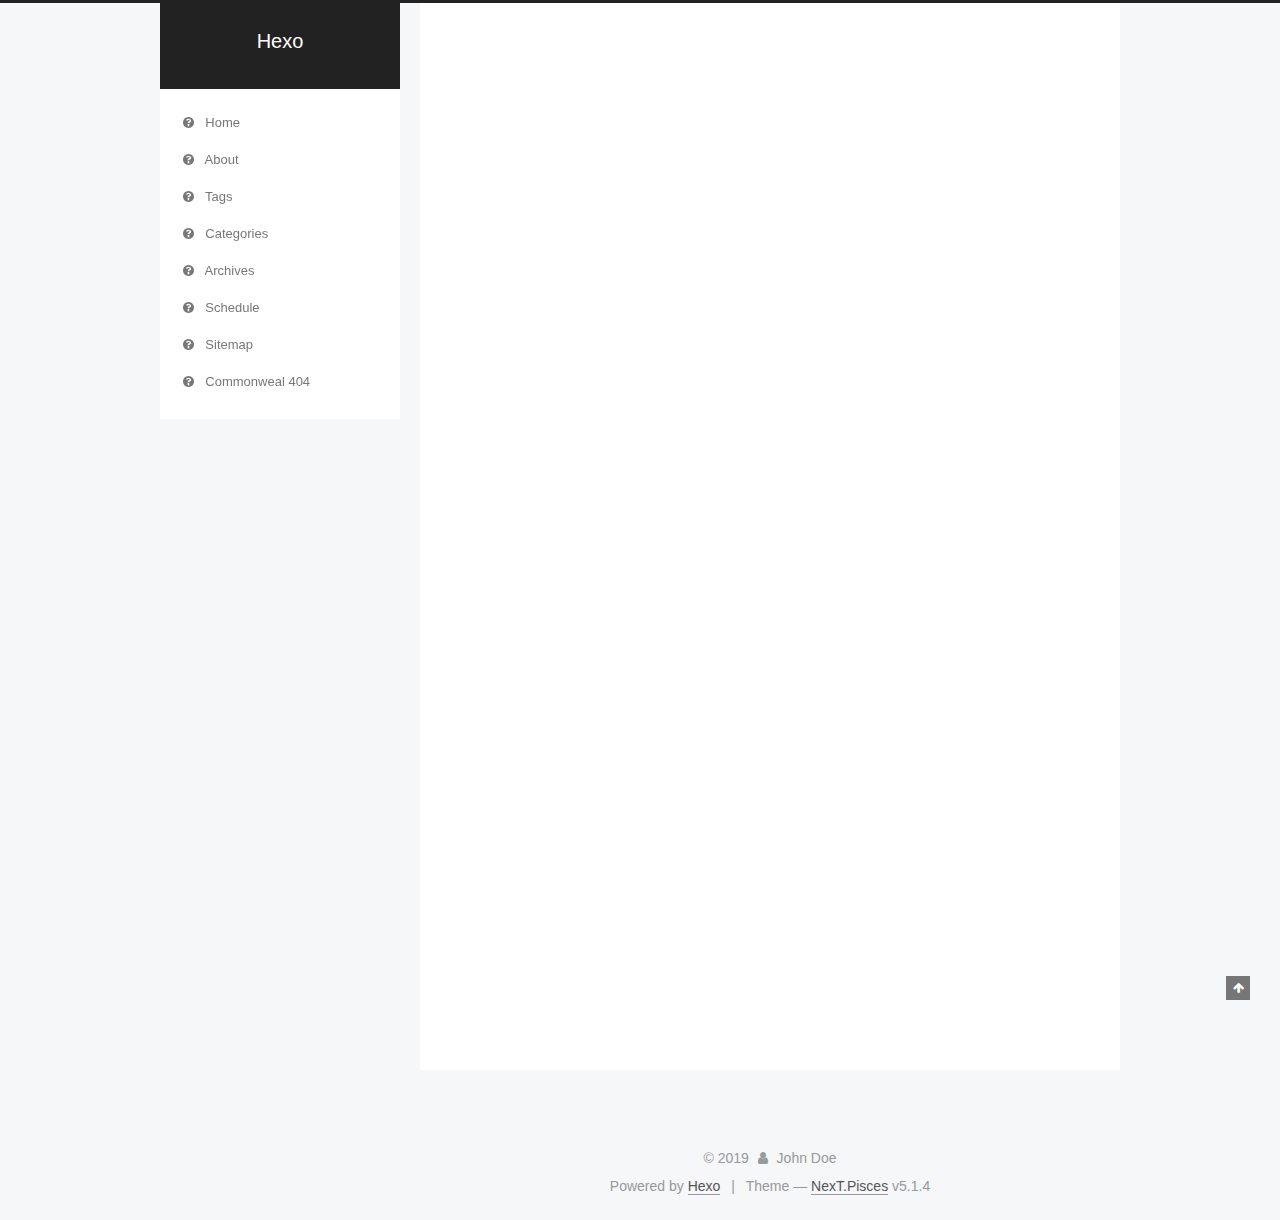
<file: index.html>
<!DOCTYPE html>



  


<html class="theme-next pisces use-motion" lang="en">
<head>
  <meta charset="UTF-8"/>
<meta http-equiv="X-UA-Compatible" content="IE=edge" />
<meta name="viewport" content="width=device-width, initial-scale=1, maximum-scale=1"/>
<meta name="theme-color" content="#222">









<meta http-equiv="Cache-Control" content="no-transform" />
<meta http-equiv="Cache-Control" content="no-siteapp" />
















  
  
  <link href="/lib/fancybox/source/jquery.fancybox.css?v=2.1.5" rel="stylesheet" type="text/css" />







<link href="/lib/font-awesome/css/font-awesome.min.css?v=4.6.2" rel="stylesheet" type="text/css" />

<link href="/css/main.css?v=5.1.4" rel="stylesheet" type="text/css" />


  <link rel="apple-touch-icon" sizes="180x180" href="/images/apple-touch-icon-next.png?v=5.1.4">


  <link rel="icon" type="image/png" sizes="32x32" href="/images/favicon-32x32-next.png?v=5.1.4">


  <link rel="icon" type="image/png" sizes="16x16" href="/images/favicon-16x16-next.png?v=5.1.4">


  <link rel="mask-icon" href="/images/logo.svg?v=5.1.4" color="#222">





  <meta name="keywords" content="Hexo, NexT" />










<meta property="og:type" content="website">
<meta property="og:title" content="Hexo">
<meta property="og:url" content="http:&#x2F;&#x2F;yoursite.com&#x2F;index.html">
<meta property="og:site_name" content="Hexo">
<meta property="article:author" content="John Doe">
<meta name="twitter:card" content="summary">



<script type="text/javascript" id="hexo.configurations">
  var NexT = window.NexT || {};
  var CONFIG = {
    root: '/',
    scheme: 'Pisces',
    version: '5.1.4',
    sidebar: {"position":"left","display":"post","offset":12,"b2t":false,"scrollpercent":false,"onmobile":false},
    fancybox: true,
    tabs: true,
    motion: {"enable":true,"async":false,"transition":{"post_block":"fadeIn","post_header":"slideDownIn","post_body":"slideDownIn","coll_header":"slideLeftIn","sidebar":"slideUpIn"}},
    duoshuo: {
      userId: '0',
      author: 'Author'
    },
    algolia: {
      applicationID: '',
      apiKey: '',
      indexName: '',
      hits: {"per_page":10},
      labels: {"input_placeholder":"Search for Posts","hits_empty":"We didn't find any results for the search: ${query}","hits_stats":"${hits} results found in ${time} ms"}
    }
  };
</script>



  <link rel="canonical" href="http://yoursite.com/"/>





  <title>Hexo</title>
  








<meta name="generator" content="Hexo 4.1.0"></head>

<body itemscope itemtype="http://schema.org/WebPage" lang="en">

  
  
    
  

  <div class="container sidebar-position-left 
  page-home">
    <div class="headband"></div>

    <header id="header" class="header" itemscope itemtype="http://schema.org/WPHeader">
      <div class="header-inner"><div class="site-brand-wrapper">
  <div class="site-meta ">
    

    <div class="custom-logo-site-title">
      <a href="/"  class="brand" rel="start">
        <span class="logo-line-before"><i></i></span>
        <span class="site-title">Hexo</span>
        <span class="logo-line-after"><i></i></span>
      </a>
    </div>
      
        <p class="site-subtitle"></p>
      
  </div>

  <div class="site-nav-toggle">
    <button>
      <span class="btn-bar"></span>
      <span class="btn-bar"></span>
      <span class="btn-bar"></span>
    </button>
  </div>
</div>

<nav class="site-nav">
  

  
    <ul id="menu" class="menu">
      
        
        <li class="menu-item menu-item-home">
          <a href="/" rel="section">
            
              <i class="menu-item-icon fa fa-fw fa-question-circle"></i> <br />
            
            Home
          </a>
        </li>
      
        
        <li class="menu-item menu-item-about">
          <a href="/about" rel="section">
            
              <i class="menu-item-icon fa fa-fw fa-question-circle"></i> <br />
            
            About
          </a>
        </li>
      
        
        <li class="menu-item menu-item-tags">
          <a href="/tags" rel="section">
            
              <i class="menu-item-icon fa fa-fw fa-question-circle"></i> <br />
            
            Tags
          </a>
        </li>
      
        
        <li class="menu-item menu-item-categories">
          <a href="/categories" rel="section">
            
              <i class="menu-item-icon fa fa-fw fa-question-circle"></i> <br />
            
            Categories
          </a>
        </li>
      
        
        <li class="menu-item menu-item-archives">
          <a href="/archives" rel="section">
            
              <i class="menu-item-icon fa fa-fw fa-question-circle"></i> <br />
            
            Archives
          </a>
        </li>
      
        
        <li class="menu-item menu-item-schedule">
          <a href="/schedule" rel="section">
            
              <i class="menu-item-icon fa fa-fw fa-question-circle"></i> <br />
            
            Schedule
          </a>
        </li>
      
        
        <li class="menu-item menu-item-sitemap">
          <a href="/sitemap.xml" rel="section">
            
              <i class="menu-item-icon fa fa-fw fa-question-circle"></i> <br />
            
            Sitemap
          </a>
        </li>
      
        
        <li class="menu-item menu-item-commonweal">
          <a href="/404.html" rel="section">
            
              <i class="menu-item-icon fa fa-fw fa-question-circle"></i> <br />
            
            Commonweal 404
          </a>
        </li>
      

      
    </ul>
  

  
</nav>



 </div>
    </header>

    <main id="main" class="main">
      <div class="main-inner">
        <div class="content-wrap">
          <div id="content" class="content">
            
  <section id="posts" class="posts-expand">
    
      

  

  
  
  

  <article class="post post-type-normal" itemscope itemtype="http://schema.org/Article">
  
  
  
  <div class="post-block">
    <link itemprop="mainEntityOfPage" href="http://yoursite.com/2019/12/12/hello-world/">

    <span hidden itemprop="author" itemscope itemtype="http://schema.org/Person">
      <meta itemprop="name" content="John Doe">
      <meta itemprop="description" content="">
      <meta itemprop="image" content="/images/avatar.gif">
    </span>

    <span hidden itemprop="publisher" itemscope itemtype="http://schema.org/Organization">
      <meta itemprop="name" content="Hexo">
    </span>

    
      <header class="post-header">

        
        
          <h1 class="post-title" itemprop="name headline">
                
                <a class="post-title-link" href="/2019/12/12/hello-world/" itemprop="url">Hello World</a></h1>
        

        <div class="post-meta">
          <span class="post-time">
            
              <span class="post-meta-item-icon">
                <i class="fa fa-calendar-o"></i>
              </span>
              
                <span class="post-meta-item-text">Posted on</span>
              
              <time title="Post created" itemprop="dateCreated datePublished" datetime="2019-12-12T14:47:04+08:00">
                2019-12-12
              </time>
            

            

            
          </span>

          

          
            
          

          
          

          

          

          

        </div>
      </header>
    

    
    
    
    <div class="post-body" itemprop="articleBody">

      
      

      
        
          
            <p>Welcome to <a href="https://hexo.io/" target="_blank" rel="noopener">Hexo</a>! This is your very first post. Check <a href="https://hexo.io/docs/" target="_blank" rel="noopener">documentation</a> for more info. If you get any problems when using Hexo, you can find the answer in <a href="https://hexo.io/docs/troubleshooting.html" target="_blank" rel="noopener">troubleshooting</a> or you can ask me on <a href="https://github.com/hexojs/hexo/issues" target="_blank" rel="noopener">GitHub</a>.</p>
<h2 id="Quick-Start"><a href="#Quick-Start" class="headerlink" title="Quick Start"></a>Quick Start</h2><h3 id="Create-a-new-post"><a href="#Create-a-new-post" class="headerlink" title="Create a new post"></a>Create a new post</h3><figure class="highlight bash"><table><tr><td class="gutter"><pre><span class="line">1</span><br></pre></td><td class="code"><pre><span class="line">$ hexo new <span class="string">"My New Post"</span></span><br></pre></td></tr></table></figure>

<p>More info: <a href="https://hexo.io/docs/writing.html" target="_blank" rel="noopener">Writing</a></p>
<h3 id="Run-server"><a href="#Run-server" class="headerlink" title="Run server"></a>Run server</h3><figure class="highlight bash"><table><tr><td class="gutter"><pre><span class="line">1</span><br></pre></td><td class="code"><pre><span class="line">$ hexo server</span><br></pre></td></tr></table></figure>

<p>More info: <a href="https://hexo.io/docs/server.html" target="_blank" rel="noopener">Server</a></p>
<h3 id="Generate-static-files"><a href="#Generate-static-files" class="headerlink" title="Generate static files"></a>Generate static files</h3><figure class="highlight bash"><table><tr><td class="gutter"><pre><span class="line">1</span><br></pre></td><td class="code"><pre><span class="line">$ hexo generate</span><br></pre></td></tr></table></figure>

<p>More info: <a href="https://hexo.io/docs/generating.html" target="_blank" rel="noopener">Generating</a></p>
<h3 id="Deploy-to-remote-sites"><a href="#Deploy-to-remote-sites" class="headerlink" title="Deploy to remote sites"></a>Deploy to remote sites</h3><figure class="highlight bash"><table><tr><td class="gutter"><pre><span class="line">1</span><br></pre></td><td class="code"><pre><span class="line">$ hexo deploy</span><br></pre></td></tr></table></figure>

<p>More info: <a href="https://hexo.io/docs/one-command-deployment.html" target="_blank" rel="noopener">Deployment</a></p>

          
        
      
    </div>
    
    
    

    

    

    

    <footer class="post-footer">
      

      

      

      
      
        <div class="post-eof"></div>
      
    </footer>
  </div>
  
  
  
  </article>


    
  </section>

  


          </div>
          


          

        </div>
        
          
  
  <div class="sidebar-toggle">
    <div class="sidebar-toggle-line-wrap">
      <span class="sidebar-toggle-line sidebar-toggle-line-first"></span>
      <span class="sidebar-toggle-line sidebar-toggle-line-middle"></span>
      <span class="sidebar-toggle-line sidebar-toggle-line-last"></span>
    </div>
  </div>

  <aside id="sidebar" class="sidebar">
    
    <div class="sidebar-inner">

      

      

      <section class="site-overview-wrap sidebar-panel sidebar-panel-active">
        <div class="site-overview">
          <div class="site-author motion-element" itemprop="author" itemscope itemtype="http://schema.org/Person">
            
              <p class="site-author-name" itemprop="name">John Doe</p>
              <p class="site-description motion-element" itemprop="description"></p>
          </div>

          <nav class="site-state motion-element">

            
              <div class="site-state-item site-state-posts">
              
                <a href="/archives">
              
                  <span class="site-state-item-count">1</span>
                  <span class="site-state-item-name">posts</span>
                </a>
              </div>
            

            

            

          </nav>

          

          
            <div class="links-of-author motion-element">
                
                  <span class="links-of-author-item">
                    <a href="https://github.com/nnuSLAMer" target="_blank" title="GitHub">
                      
                        <i class="fa fa-fw fa-globe"></i>GitHub</a>
                  </span>
                
            </div>
          

          
          

          
          

          

        </div>
      </section>

      

      

    </div>
  </aside>


        
      </div>
    </main>

    <footer id="footer" class="footer">
      <div class="footer-inner">
        <div class="copyright">&copy; <span itemprop="copyrightYear">2019</span>
  <span class="with-love">
    <i class="fa fa-user"></i>
  </span>
  <span class="author" itemprop="copyrightHolder">John Doe</span>

  
</div>


  <div class="powered-by">Powered by <a class="theme-link" target="_blank" href="https://hexo.io">Hexo</a></div>



  <span class="post-meta-divider">|</span>



  <div class="theme-info">Theme &mdash; <a class="theme-link" target="_blank" href="https://github.com/iissnan/hexo-theme-next">NexT.Pisces</a> v5.1.4</div>




        







        
      </div>
    </footer>

    
      <div class="back-to-top">
        <i class="fa fa-arrow-up"></i>
        
      </div>
    

    

  </div>

  

<script type="text/javascript">
  if (Object.prototype.toString.call(window.Promise) !== '[object Function]') {
    window.Promise = null;
  }
</script>









  












  
  
    <script type="text/javascript" src="/lib/jquery/index.js?v=2.1.3"></script>
  

  
  
    <script type="text/javascript" src="/lib/fastclick/lib/fastclick.min.js?v=1.0.6"></script>
  

  
  
    <script type="text/javascript" src="/lib/jquery_lazyload/jquery.lazyload.js?v=1.9.7"></script>
  

  
  
    <script type="text/javascript" src="/lib/velocity/velocity.min.js?v=1.2.1"></script>
  

  
  
    <script type="text/javascript" src="/lib/velocity/velocity.ui.min.js?v=1.2.1"></script>
  

  
  
    <script type="text/javascript" src="/lib/fancybox/source/jquery.fancybox.pack.js?v=2.1.5"></script>
  


  


  <script type="text/javascript" src="/js/src/utils.js?v=5.1.4"></script>

  <script type="text/javascript" src="/js/src/motion.js?v=5.1.4"></script>



  
  


  <script type="text/javascript" src="/js/src/affix.js?v=5.1.4"></script>

  <script type="text/javascript" src="/js/src/schemes/pisces.js?v=5.1.4"></script>



  

  


  <script type="text/javascript" src="/js/src/bootstrap.js?v=5.1.4"></script>



  


  




	





  





  












  





  

  

  

  
  

  

  

  

</body>
</html>
</file>
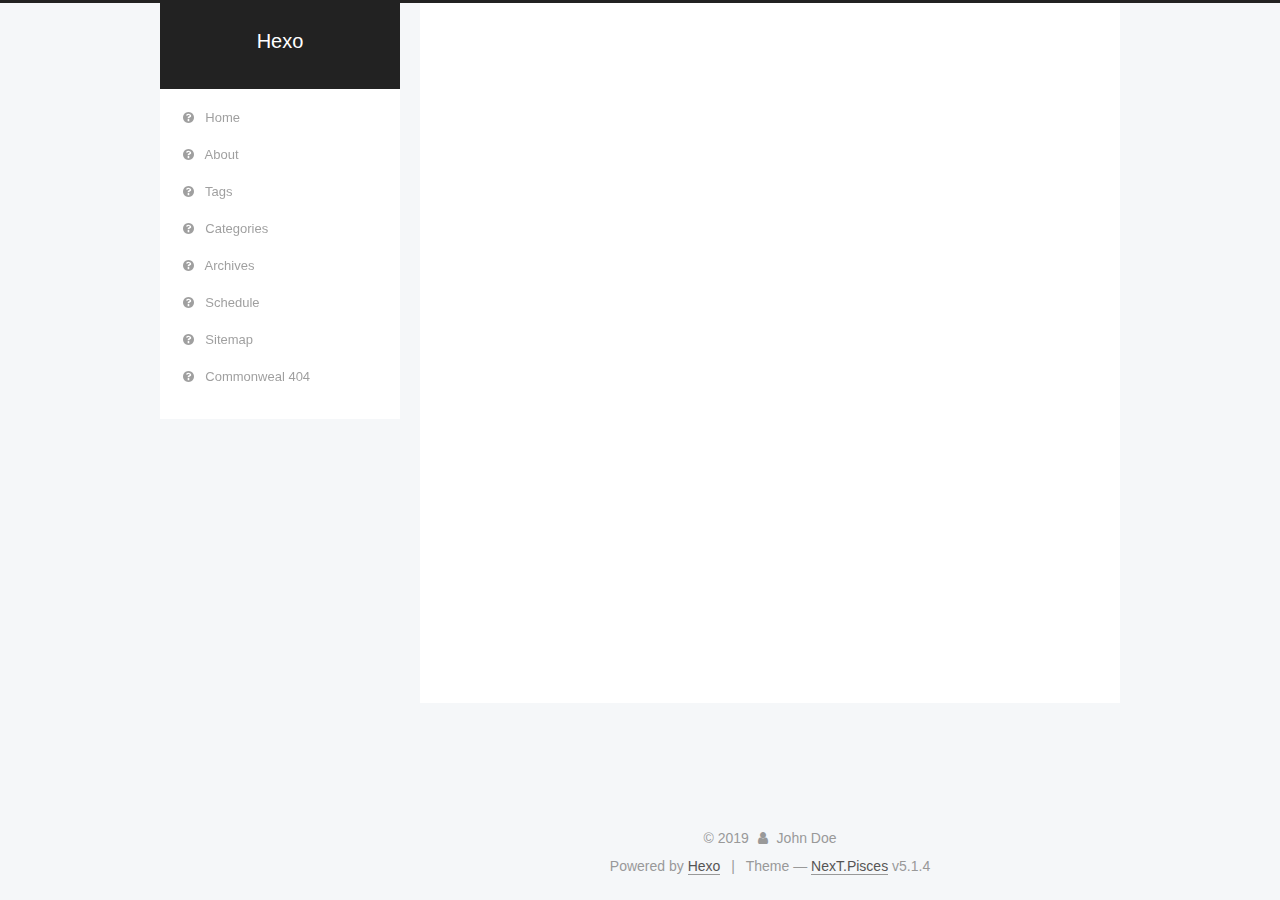
<file: archives/index.html>
<!DOCTYPE html>



  


<html class="theme-next pisces use-motion" lang="en">
<head>
  <meta charset="UTF-8"/>
<meta http-equiv="X-UA-Compatible" content="IE=edge" />
<meta name="viewport" content="width=device-width, initial-scale=1, maximum-scale=1"/>
<meta name="theme-color" content="#222">









<meta http-equiv="Cache-Control" content="no-transform" />
<meta http-equiv="Cache-Control" content="no-siteapp" />
















  
  
  <link href="/lib/fancybox/source/jquery.fancybox.css?v=2.1.5" rel="stylesheet" type="text/css" />







<link href="/lib/font-awesome/css/font-awesome.min.css?v=4.6.2" rel="stylesheet" type="text/css" />

<link href="/css/main.css?v=5.1.4" rel="stylesheet" type="text/css" />


  <link rel="apple-touch-icon" sizes="180x180" href="/images/apple-touch-icon-next.png?v=5.1.4">


  <link rel="icon" type="image/png" sizes="32x32" href="/images/favicon-32x32-next.png?v=5.1.4">


  <link rel="icon" type="image/png" sizes="16x16" href="/images/favicon-16x16-next.png?v=5.1.4">


  <link rel="mask-icon" href="/images/logo.svg?v=5.1.4" color="#222">





  <meta name="keywords" content="Hexo, NexT" />










<meta property="og:type" content="website">
<meta property="og:title" content="Hexo">
<meta property="og:url" content="http:&#x2F;&#x2F;yoursite.com&#x2F;archives&#x2F;index.html">
<meta property="og:site_name" content="Hexo">
<meta property="article:author" content="John Doe">
<meta name="twitter:card" content="summary">



<script type="text/javascript" id="hexo.configurations">
  var NexT = window.NexT || {};
  var CONFIG = {
    root: '/',
    scheme: 'Pisces',
    version: '5.1.4',
    sidebar: {"position":"left","display":"post","offset":12,"b2t":false,"scrollpercent":false,"onmobile":false},
    fancybox: true,
    tabs: true,
    motion: {"enable":true,"async":false,"transition":{"post_block":"fadeIn","post_header":"slideDownIn","post_body":"slideDownIn","coll_header":"slideLeftIn","sidebar":"slideUpIn"}},
    duoshuo: {
      userId: '0',
      author: 'Author'
    },
    algolia: {
      applicationID: '',
      apiKey: '',
      indexName: '',
      hits: {"per_page":10},
      labels: {"input_placeholder":"Search for Posts","hits_empty":"We didn't find any results for the search: ${query}","hits_stats":"${hits} results found in ${time} ms"}
    }
  };
</script>



  <link rel="canonical" href="http://yoursite.com/archives/"/>





  <title>Archive | Hexo</title>
  








<meta name="generator" content="Hexo 4.1.0"></head>

<body itemscope itemtype="http://schema.org/WebPage" lang="en">

  
  
    
  

  <div class="container sidebar-position-left page-archive">
    <div class="headband"></div>

    <header id="header" class="header" itemscope itemtype="http://schema.org/WPHeader">
      <div class="header-inner"><div class="site-brand-wrapper">
  <div class="site-meta ">
    

    <div class="custom-logo-site-title">
      <a href="/"  class="brand" rel="start">
        <span class="logo-line-before"><i></i></span>
        <span class="site-title">Hexo</span>
        <span class="logo-line-after"><i></i></span>
      </a>
    </div>
      
        <p class="site-subtitle"></p>
      
  </div>

  <div class="site-nav-toggle">
    <button>
      <span class="btn-bar"></span>
      <span class="btn-bar"></span>
      <span class="btn-bar"></span>
    </button>
  </div>
</div>

<nav class="site-nav">
  

  
    <ul id="menu" class="menu">
      
        
        <li class="menu-item menu-item-home">
          <a href="/" rel="section">
            
              <i class="menu-item-icon fa fa-fw fa-question-circle"></i> <br />
            
            Home
          </a>
        </li>
      
        
        <li class="menu-item menu-item-about">
          <a href="/about" rel="section">
            
              <i class="menu-item-icon fa fa-fw fa-question-circle"></i> <br />
            
            About
          </a>
        </li>
      
        
        <li class="menu-item menu-item-tags">
          <a href="/tags" rel="section">
            
              <i class="menu-item-icon fa fa-fw fa-question-circle"></i> <br />
            
            Tags
          </a>
        </li>
      
        
        <li class="menu-item menu-item-categories">
          <a href="/categories" rel="section">
            
              <i class="menu-item-icon fa fa-fw fa-question-circle"></i> <br />
            
            Categories
          </a>
        </li>
      
        
        <li class="menu-item menu-item-archives">
          <a href="/archives" rel="section">
            
              <i class="menu-item-icon fa fa-fw fa-question-circle"></i> <br />
            
            Archives
          </a>
        </li>
      
        
        <li class="menu-item menu-item-schedule">
          <a href="/schedule" rel="section">
            
              <i class="menu-item-icon fa fa-fw fa-question-circle"></i> <br />
            
            Schedule
          </a>
        </li>
      
        
        <li class="menu-item menu-item-sitemap">
          <a href="/sitemap.xml" rel="section">
            
              <i class="menu-item-icon fa fa-fw fa-question-circle"></i> <br />
            
            Sitemap
          </a>
        </li>
      
        
        <li class="menu-item menu-item-commonweal">
          <a href="/404.html" rel="section">
            
              <i class="menu-item-icon fa fa-fw fa-question-circle"></i> <br />
            
            Commonweal 404
          </a>
        </li>
      

      
    </ul>
  

  
</nav>



 </div>
    </header>

    <main id="main" class="main">
      <div class="main-inner">
        <div class="content-wrap">
          <div id="content" class="content">
            

  
  
  
  <div class="post-block archive">
    <div id="posts" class="posts-collapse">
      <span class="archive-move-on"></span>

      <span class="archive-page-counter">
        
        
        
          
        
        Um..! 1 post. Keep on posting.
      </span>

      

        
        
        

        
          
          <div class="collection-title">
            <h1 class="archive-year" id="archive-year-2019">2019</h1>
          </div>
        
        

        

  <article class="post post-type-normal" itemscope itemtype="http://schema.org/Article">
    <header class="post-header">

      <h2 class="post-title">
        
            <a class="post-title-link" href="/2019/12/12/hello-world/" itemprop="url">
              
                <span itemprop="name">Hello World</span>
              
            </a>
        
      </h2>

      <div class="post-meta">
        <time class="post-time" itemprop="dateCreated"
              datetime="2019-12-12T14:47:04+08:00"
              content="2019-12-12" >
          12-12
        </time>
      </div>

    </header>
  </article>



      

    </div>
  </div>
  
  
  

  



          </div>
          


          

        </div>
        
          
  
  <div class="sidebar-toggle">
    <div class="sidebar-toggle-line-wrap">
      <span class="sidebar-toggle-line sidebar-toggle-line-first"></span>
      <span class="sidebar-toggle-line sidebar-toggle-line-middle"></span>
      <span class="sidebar-toggle-line sidebar-toggle-line-last"></span>
    </div>
  </div>

  <aside id="sidebar" class="sidebar">
    
    <div class="sidebar-inner">

      

      

      <section class="site-overview-wrap sidebar-panel sidebar-panel-active">
        <div class="site-overview">
          <div class="site-author motion-element" itemprop="author" itemscope itemtype="http://schema.org/Person">
            
              <p class="site-author-name" itemprop="name">John Doe</p>
              <p class="site-description motion-element" itemprop="description"></p>
          </div>

          <nav class="site-state motion-element">

            
              <div class="site-state-item site-state-posts">
              
                <a href="/archives">
              
                  <span class="site-state-item-count">1</span>
                  <span class="site-state-item-name">posts</span>
                </a>
              </div>
            

            

            

          </nav>

          

          
            <div class="links-of-author motion-element">
                
                  <span class="links-of-author-item">
                    <a href="https://github.com/nnuSLAMer" target="_blank" title="GitHub">
                      
                        <i class="fa fa-fw fa-globe"></i>GitHub</a>
                  </span>
                
            </div>
          

          
          

          
          

          

        </div>
      </section>

      

      

    </div>
  </aside>


        
      </div>
    </main>

    <footer id="footer" class="footer">
      <div class="footer-inner">
        <div class="copyright">&copy; <span itemprop="copyrightYear">2019</span>
  <span class="with-love">
    <i class="fa fa-user"></i>
  </span>
  <span class="author" itemprop="copyrightHolder">John Doe</span>

  
</div>


  <div class="powered-by">Powered by <a class="theme-link" target="_blank" href="https://hexo.io">Hexo</a></div>



  <span class="post-meta-divider">|</span>



  <div class="theme-info">Theme &mdash; <a class="theme-link" target="_blank" href="https://github.com/iissnan/hexo-theme-next">NexT.Pisces</a> v5.1.4</div>




        







        
      </div>
    </footer>

    
      <div class="back-to-top">
        <i class="fa fa-arrow-up"></i>
        
      </div>
    

    

  </div>

  

<script type="text/javascript">
  if (Object.prototype.toString.call(window.Promise) !== '[object Function]') {
    window.Promise = null;
  }
</script>









  












  
  
    <script type="text/javascript" src="/lib/jquery/index.js?v=2.1.3"></script>
  

  
  
    <script type="text/javascript" src="/lib/fastclick/lib/fastclick.min.js?v=1.0.6"></script>
  

  
  
    <script type="text/javascript" src="/lib/jquery_lazyload/jquery.lazyload.js?v=1.9.7"></script>
  

  
  
    <script type="text/javascript" src="/lib/velocity/velocity.min.js?v=1.2.1"></script>
  

  
  
    <script type="text/javascript" src="/lib/velocity/velocity.ui.min.js?v=1.2.1"></script>
  

  
  
    <script type="text/javascript" src="/lib/fancybox/source/jquery.fancybox.pack.js?v=2.1.5"></script>
  


  


  <script type="text/javascript" src="/js/src/utils.js?v=5.1.4"></script>

  <script type="text/javascript" src="/js/src/motion.js?v=5.1.4"></script>



  
  


  <script type="text/javascript" src="/js/src/affix.js?v=5.1.4"></script>

  <script type="text/javascript" src="/js/src/schemes/pisces.js?v=5.1.4"></script>



  

  


  <script type="text/javascript" src="/js/src/bootstrap.js?v=5.1.4"></script>



  


  




	





  





  












  





  

  

  

  
  

  

  

  

</body>
</html>
</file>
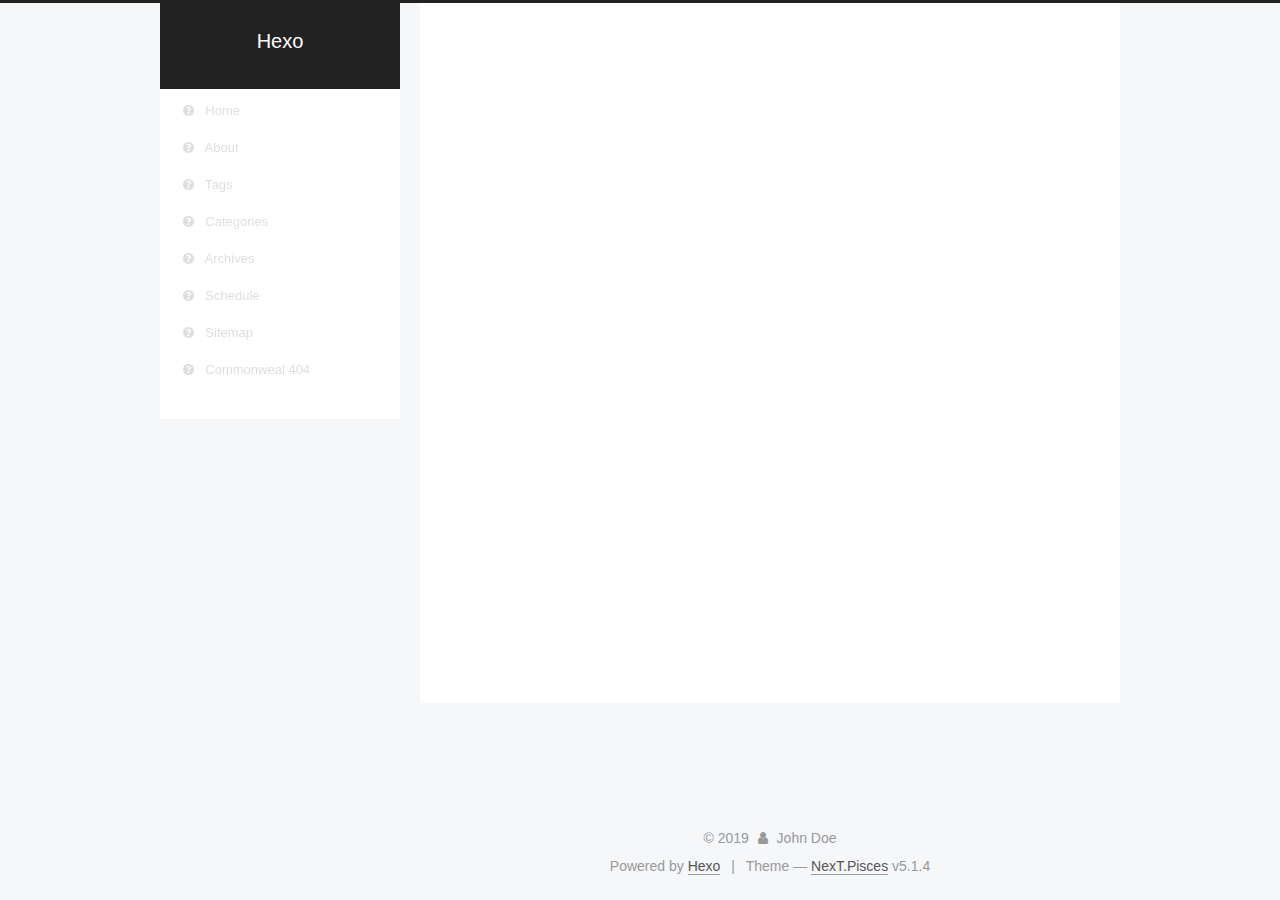
<file: categories/index.html>
<!DOCTYPE html>



  


<html class="theme-next pisces use-motion" lang="en">
<head>
  <meta charset="UTF-8"/>
<meta http-equiv="X-UA-Compatible" content="IE=edge" />
<meta name="viewport" content="width=device-width, initial-scale=1, maximum-scale=1"/>
<meta name="theme-color" content="#222">









<meta http-equiv="Cache-Control" content="no-transform" />
<meta http-equiv="Cache-Control" content="no-siteapp" />
















  
  
  <link href="/lib/fancybox/source/jquery.fancybox.css?v=2.1.5" rel="stylesheet" type="text/css" />







<link href="/lib/font-awesome/css/font-awesome.min.css?v=4.6.2" rel="stylesheet" type="text/css" />

<link href="/css/main.css?v=5.1.4" rel="stylesheet" type="text/css" />


  <link rel="apple-touch-icon" sizes="180x180" href="/images/apple-touch-icon-next.png?v=5.1.4">


  <link rel="icon" type="image/png" sizes="32x32" href="/images/favicon-32x32-next.png?v=5.1.4">


  <link rel="icon" type="image/png" sizes="16x16" href="/images/favicon-16x16-next.png?v=5.1.4">


  <link rel="mask-icon" href="/images/logo.svg?v=5.1.4" color="#222">





  <meta name="keywords" content="Hexo, NexT" />










<meta property="og:type" content="website">
<meta property="og:title" content="categories">
<meta property="og:url" content="http:&#x2F;&#x2F;yoursite.com&#x2F;categories&#x2F;index.html">
<meta property="og:site_name" content="Hexo">
<meta property="article:published_time" content="2019-12-12T07:58:18.000Z">
<meta property="article:modified_time" content="2019-12-12T07:58:18.927Z">
<meta property="article:author" content="John Doe">
<meta name="twitter:card" content="summary">



<script type="text/javascript" id="hexo.configurations">
  var NexT = window.NexT || {};
  var CONFIG = {
    root: '/',
    scheme: 'Pisces',
    version: '5.1.4',
    sidebar: {"position":"left","display":"post","offset":12,"b2t":false,"scrollpercent":false,"onmobile":false},
    fancybox: true,
    tabs: true,
    motion: {"enable":true,"async":false,"transition":{"post_block":"fadeIn","post_header":"slideDownIn","post_body":"slideDownIn","coll_header":"slideLeftIn","sidebar":"slideUpIn"}},
    duoshuo: {
      userId: '0',
      author: 'Author'
    },
    algolia: {
      applicationID: '',
      apiKey: '',
      indexName: '',
      hits: {"per_page":10},
      labels: {"input_placeholder":"Search for Posts","hits_empty":"We didn't find any results for the search: ${query}","hits_stats":"${hits} results found in ${time} ms"}
    }
  };
</script>



  <link rel="canonical" href="http://yoursite.com/categories/"/>





  <title>categories | Hexo</title>
  








<meta name="generator" content="Hexo 4.1.0"></head>

<body itemscope itemtype="http://schema.org/WebPage" lang="en">

  
  
    
  

  <div class="container sidebar-position-left page-post-detail">
    <div class="headband"></div>

    <header id="header" class="header" itemscope itemtype="http://schema.org/WPHeader">
      <div class="header-inner"><div class="site-brand-wrapper">
  <div class="site-meta ">
    

    <div class="custom-logo-site-title">
      <a href="/"  class="brand" rel="start">
        <span class="logo-line-before"><i></i></span>
        <span class="site-title">Hexo</span>
        <span class="logo-line-after"><i></i></span>
      </a>
    </div>
      
        <p class="site-subtitle"></p>
      
  </div>

  <div class="site-nav-toggle">
    <button>
      <span class="btn-bar"></span>
      <span class="btn-bar"></span>
      <span class="btn-bar"></span>
    </button>
  </div>
</div>

<nav class="site-nav">
  

  
    <ul id="menu" class="menu">
      
        
        <li class="menu-item menu-item-home">
          <a href="/" rel="section">
            
              <i class="menu-item-icon fa fa-fw fa-question-circle"></i> <br />
            
            Home
          </a>
        </li>
      
        
        <li class="menu-item menu-item-about">
          <a href="/about" rel="section">
            
              <i class="menu-item-icon fa fa-fw fa-question-circle"></i> <br />
            
            About
          </a>
        </li>
      
        
        <li class="menu-item menu-item-tags">
          <a href="/tags" rel="section">
            
              <i class="menu-item-icon fa fa-fw fa-question-circle"></i> <br />
            
            Tags
          </a>
        </li>
      
        
        <li class="menu-item menu-item-categories">
          <a href="/categories" rel="section">
            
              <i class="menu-item-icon fa fa-fw fa-question-circle"></i> <br />
            
            Categories
          </a>
        </li>
      
        
        <li class="menu-item menu-item-archives">
          <a href="/archives" rel="section">
            
              <i class="menu-item-icon fa fa-fw fa-question-circle"></i> <br />
            
            Archives
          </a>
        </li>
      
        
        <li class="menu-item menu-item-schedule">
          <a href="/schedule" rel="section">
            
              <i class="menu-item-icon fa fa-fw fa-question-circle"></i> <br />
            
            Schedule
          </a>
        </li>
      
        
        <li class="menu-item menu-item-sitemap">
          <a href="/sitemap.xml" rel="section">
            
              <i class="menu-item-icon fa fa-fw fa-question-circle"></i> <br />
            
            Sitemap
          </a>
        </li>
      
        
        <li class="menu-item menu-item-commonweal">
          <a href="/404.html" rel="section">
            
              <i class="menu-item-icon fa fa-fw fa-question-circle"></i> <br />
            
            Commonweal 404
          </a>
        </li>
      

      
    </ul>
  

  
</nav>



 </div>
    </header>

    <main id="main" class="main">
      <div class="main-inner">
        <div class="content-wrap">
          <div id="content" class="content">
            

  <div id="posts" class="posts-expand">
    
    
    
    <div class="post-block page">
      <header class="post-header">

	<h1 class="post-title" itemprop="name headline">categories</h1>



</header>

      
      
      
      <div class="post-body">
        
        
          
        
      </div>
      
      
      
    </div>
    
    
    
  </div>


          </div>
          


          

  



        </div>
        
          
  
  <div class="sidebar-toggle">
    <div class="sidebar-toggle-line-wrap">
      <span class="sidebar-toggle-line sidebar-toggle-line-first"></span>
      <span class="sidebar-toggle-line sidebar-toggle-line-middle"></span>
      <span class="sidebar-toggle-line sidebar-toggle-line-last"></span>
    </div>
  </div>

  <aside id="sidebar" class="sidebar">
    
    <div class="sidebar-inner">

      

      

      <section class="site-overview-wrap sidebar-panel sidebar-panel-active">
        <div class="site-overview">
          <div class="site-author motion-element" itemprop="author" itemscope itemtype="http://schema.org/Person">
            
              <p class="site-author-name" itemprop="name">John Doe</p>
              <p class="site-description motion-element" itemprop="description"></p>
          </div>

          <nav class="site-state motion-element">

            
              <div class="site-state-item site-state-posts">
              
                <a href="/archives">
              
                  <span class="site-state-item-count">1</span>
                  <span class="site-state-item-name">posts</span>
                </a>
              </div>
            

            

            

          </nav>

          

          
            <div class="links-of-author motion-element">
                
                  <span class="links-of-author-item">
                    <a href="https://github.com/nnuSLAMer" target="_blank" title="GitHub">
                      
                        <i class="fa fa-fw fa-globe"></i>GitHub</a>
                  </span>
                
            </div>
          

          
          

          
          

          

        </div>
      </section>

      

      

    </div>
  </aside>


        
      </div>
    </main>

    <footer id="footer" class="footer">
      <div class="footer-inner">
        <div class="copyright">&copy; <span itemprop="copyrightYear">2019</span>
  <span class="with-love">
    <i class="fa fa-user"></i>
  </span>
  <span class="author" itemprop="copyrightHolder">John Doe</span>

  
</div>


  <div class="powered-by">Powered by <a class="theme-link" target="_blank" href="https://hexo.io">Hexo</a></div>



  <span class="post-meta-divider">|</span>



  <div class="theme-info">Theme &mdash; <a class="theme-link" target="_blank" href="https://github.com/iissnan/hexo-theme-next">NexT.Pisces</a> v5.1.4</div>




        







        
      </div>
    </footer>

    
      <div class="back-to-top">
        <i class="fa fa-arrow-up"></i>
        
      </div>
    

    

  </div>

  

<script type="text/javascript">
  if (Object.prototype.toString.call(window.Promise) !== '[object Function]') {
    window.Promise = null;
  }
</script>









  












  
  
    <script type="text/javascript" src="/lib/jquery/index.js?v=2.1.3"></script>
  

  
  
    <script type="text/javascript" src="/lib/fastclick/lib/fastclick.min.js?v=1.0.6"></script>
  

  
  
    <script type="text/javascript" src="/lib/jquery_lazyload/jquery.lazyload.js?v=1.9.7"></script>
  

  
  
    <script type="text/javascript" src="/lib/velocity/velocity.min.js?v=1.2.1"></script>
  

  
  
    <script type="text/javascript" src="/lib/velocity/velocity.ui.min.js?v=1.2.1"></script>
  

  
  
    <script type="text/javascript" src="/lib/fancybox/source/jquery.fancybox.pack.js?v=2.1.5"></script>
  


  


  <script type="text/javascript" src="/js/src/utils.js?v=5.1.4"></script>

  <script type="text/javascript" src="/js/src/motion.js?v=5.1.4"></script>



  
  


  <script type="text/javascript" src="/js/src/affix.js?v=5.1.4"></script>

  <script type="text/javascript" src="/js/src/schemes/pisces.js?v=5.1.4"></script>



  
  <script type="text/javascript" src="/js/src/scrollspy.js?v=5.1.4"></script>
<script type="text/javascript" src="/js/src/post-details.js?v=5.1.4"></script>



  


  <script type="text/javascript" src="/js/src/bootstrap.js?v=5.1.4"></script>



  


  




	





  





  












  





  

  

  

  
  

  

  

  

</body>
</html>
</file>
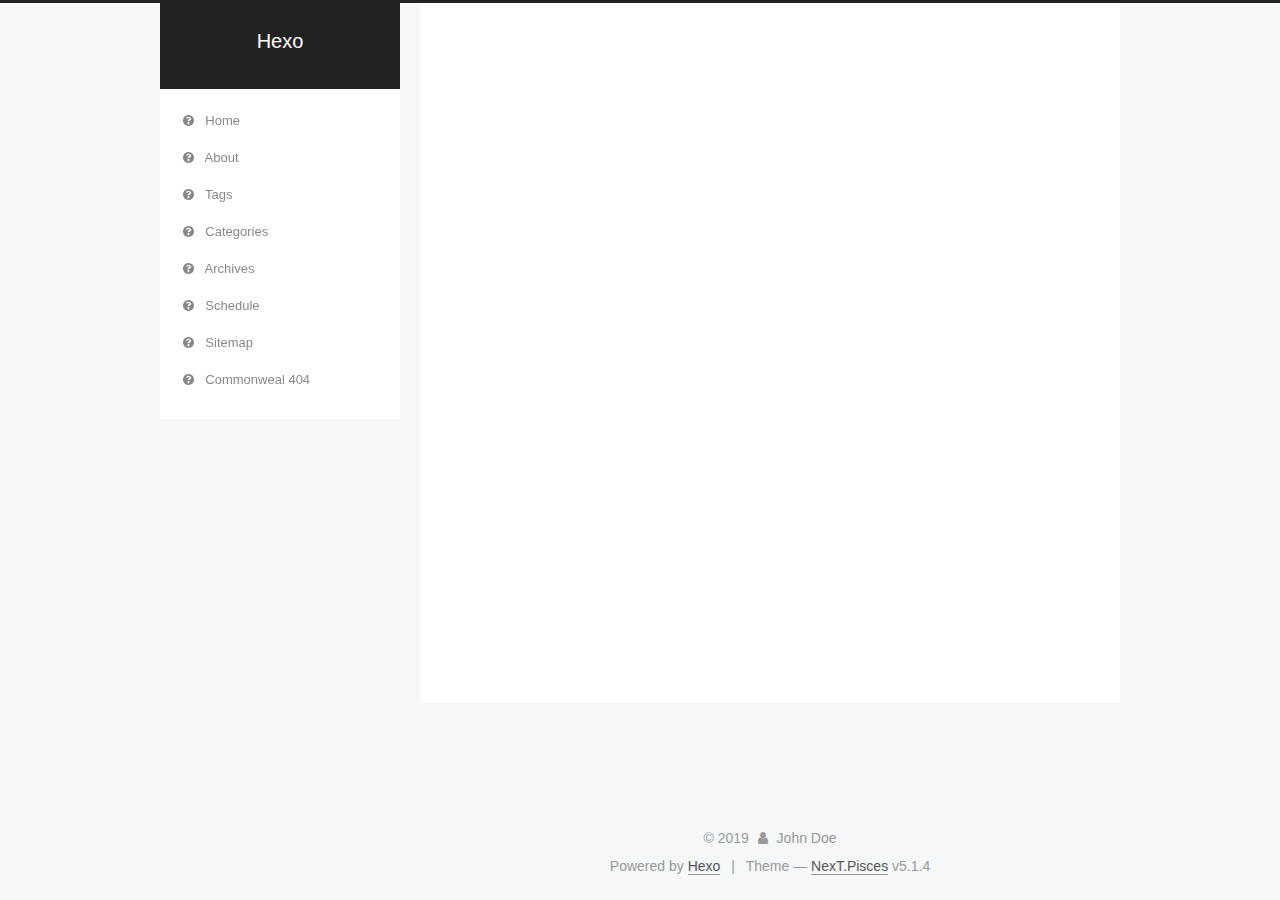
<file: archives/2019/index.html>
<!DOCTYPE html>



  


<html class="theme-next pisces use-motion" lang="en">
<head>
  <meta charset="UTF-8"/>
<meta http-equiv="X-UA-Compatible" content="IE=edge" />
<meta name="viewport" content="width=device-width, initial-scale=1, maximum-scale=1"/>
<meta name="theme-color" content="#222">









<meta http-equiv="Cache-Control" content="no-transform" />
<meta http-equiv="Cache-Control" content="no-siteapp" />
















  
  
  <link href="/lib/fancybox/source/jquery.fancybox.css?v=2.1.5" rel="stylesheet" type="text/css" />







<link href="/lib/font-awesome/css/font-awesome.min.css?v=4.6.2" rel="stylesheet" type="text/css" />

<link href="/css/main.css?v=5.1.4" rel="stylesheet" type="text/css" />


  <link rel="apple-touch-icon" sizes="180x180" href="/images/apple-touch-icon-next.png?v=5.1.4">


  <link rel="icon" type="image/png" sizes="32x32" href="/images/favicon-32x32-next.png?v=5.1.4">


  <link rel="icon" type="image/png" sizes="16x16" href="/images/favicon-16x16-next.png?v=5.1.4">


  <link rel="mask-icon" href="/images/logo.svg?v=5.1.4" color="#222">





  <meta name="keywords" content="Hexo, NexT" />










<meta property="og:type" content="website">
<meta property="og:title" content="Hexo">
<meta property="og:url" content="http:&#x2F;&#x2F;yoursite.com&#x2F;archives&#x2F;2019&#x2F;index.html">
<meta property="og:site_name" content="Hexo">
<meta property="article:author" content="John Doe">
<meta name="twitter:card" content="summary">



<script type="text/javascript" id="hexo.configurations">
  var NexT = window.NexT || {};
  var CONFIG = {
    root: '/',
    scheme: 'Pisces',
    version: '5.1.4',
    sidebar: {"position":"left","display":"post","offset":12,"b2t":false,"scrollpercent":false,"onmobile":false},
    fancybox: true,
    tabs: true,
    motion: {"enable":true,"async":false,"transition":{"post_block":"fadeIn","post_header":"slideDownIn","post_body":"slideDownIn","coll_header":"slideLeftIn","sidebar":"slideUpIn"}},
    duoshuo: {
      userId: '0',
      author: 'Author'
    },
    algolia: {
      applicationID: '',
      apiKey: '',
      indexName: '',
      hits: {"per_page":10},
      labels: {"input_placeholder":"Search for Posts","hits_empty":"We didn't find any results for the search: ${query}","hits_stats":"${hits} results found in ${time} ms"}
    }
  };
</script>



  <link rel="canonical" href="http://yoursite.com/archives/2019/"/>





  <title>Archive | Hexo</title>
  








<meta name="generator" content="Hexo 4.1.0"></head>

<body itemscope itemtype="http://schema.org/WebPage" lang="en">

  
  
    
  

  <div class="container sidebar-position-left page-archive">
    <div class="headband"></div>

    <header id="header" class="header" itemscope itemtype="http://schema.org/WPHeader">
      <div class="header-inner"><div class="site-brand-wrapper">
  <div class="site-meta ">
    

    <div class="custom-logo-site-title">
      <a href="/"  class="brand" rel="start">
        <span class="logo-line-before"><i></i></span>
        <span class="site-title">Hexo</span>
        <span class="logo-line-after"><i></i></span>
      </a>
    </div>
      
        <p class="site-subtitle"></p>
      
  </div>

  <div class="site-nav-toggle">
    <button>
      <span class="btn-bar"></span>
      <span class="btn-bar"></span>
      <span class="btn-bar"></span>
    </button>
  </div>
</div>

<nav class="site-nav">
  

  
    <ul id="menu" class="menu">
      
        
        <li class="menu-item menu-item-home">
          <a href="/" rel="section">
            
              <i class="menu-item-icon fa fa-fw fa-question-circle"></i> <br />
            
            Home
          </a>
        </li>
      
        
        <li class="menu-item menu-item-about">
          <a href="/about" rel="section">
            
              <i class="menu-item-icon fa fa-fw fa-question-circle"></i> <br />
            
            About
          </a>
        </li>
      
        
        <li class="menu-item menu-item-tags">
          <a href="/tags" rel="section">
            
              <i class="menu-item-icon fa fa-fw fa-question-circle"></i> <br />
            
            Tags
          </a>
        </li>
      
        
        <li class="menu-item menu-item-categories">
          <a href="/categories" rel="section">
            
              <i class="menu-item-icon fa fa-fw fa-question-circle"></i> <br />
            
            Categories
          </a>
        </li>
      
        
        <li class="menu-item menu-item-archives">
          <a href="/archives" rel="section">
            
              <i class="menu-item-icon fa fa-fw fa-question-circle"></i> <br />
            
            Archives
          </a>
        </li>
      
        
        <li class="menu-item menu-item-schedule">
          <a href="/schedule" rel="section">
            
              <i class="menu-item-icon fa fa-fw fa-question-circle"></i> <br />
            
            Schedule
          </a>
        </li>
      
        
        <li class="menu-item menu-item-sitemap">
          <a href="/sitemap.xml" rel="section">
            
              <i class="menu-item-icon fa fa-fw fa-question-circle"></i> <br />
            
            Sitemap
          </a>
        </li>
      
        
        <li class="menu-item menu-item-commonweal">
          <a href="/404.html" rel="section">
            
              <i class="menu-item-icon fa fa-fw fa-question-circle"></i> <br />
            
            Commonweal 404
          </a>
        </li>
      

      
    </ul>
  

  
</nav>



 </div>
    </header>

    <main id="main" class="main">
      <div class="main-inner">
        <div class="content-wrap">
          <div id="content" class="content">
            

  
  
  
  <div class="post-block archive">
    <div id="posts" class="posts-collapse">
      <span class="archive-move-on"></span>

      <span class="archive-page-counter">
        
        
        
          
        
        Um..! 1 post. Keep on posting.
      </span>

      

        
        
        

        
          
          <div class="collection-title">
            <h1 class="archive-year" id="archive-year-2019">2019</h1>
          </div>
        
        

        

  <article class="post post-type-normal" itemscope itemtype="http://schema.org/Article">
    <header class="post-header">

      <h2 class="post-title">
        
            <a class="post-title-link" href="/2019/12/12/hello-world/" itemprop="url">
              
                <span itemprop="name">Hello World</span>
              
            </a>
        
      </h2>

      <div class="post-meta">
        <time class="post-time" itemprop="dateCreated"
              datetime="2019-12-12T14:47:04+08:00"
              content="2019-12-12" >
          12-12
        </time>
      </div>

    </header>
  </article>



      

    </div>
  </div>
  
  
  

  



          </div>
          


          

        </div>
        
          
  
  <div class="sidebar-toggle">
    <div class="sidebar-toggle-line-wrap">
      <span class="sidebar-toggle-line sidebar-toggle-line-first"></span>
      <span class="sidebar-toggle-line sidebar-toggle-line-middle"></span>
      <span class="sidebar-toggle-line sidebar-toggle-line-last"></span>
    </div>
  </div>

  <aside id="sidebar" class="sidebar">
    
    <div class="sidebar-inner">

      

      

      <section class="site-overview-wrap sidebar-panel sidebar-panel-active">
        <div class="site-overview">
          <div class="site-author motion-element" itemprop="author" itemscope itemtype="http://schema.org/Person">
            
              <p class="site-author-name" itemprop="name">John Doe</p>
              <p class="site-description motion-element" itemprop="description"></p>
          </div>

          <nav class="site-state motion-element">

            
              <div class="site-state-item site-state-posts">
              
                <a href="/archives">
              
                  <span class="site-state-item-count">1</span>
                  <span class="site-state-item-name">posts</span>
                </a>
              </div>
            

            

            

          </nav>

          

          
            <div class="links-of-author motion-element">
                
                  <span class="links-of-author-item">
                    <a href="https://github.com/nnuSLAMer" target="_blank" title="GitHub">
                      
                        <i class="fa fa-fw fa-globe"></i>GitHub</a>
                  </span>
                
            </div>
          

          
          

          
          

          

        </div>
      </section>

      

      

    </div>
  </aside>


        
      </div>
    </main>

    <footer id="footer" class="footer">
      <div class="footer-inner">
        <div class="copyright">&copy; <span itemprop="copyrightYear">2019</span>
  <span class="with-love">
    <i class="fa fa-user"></i>
  </span>
  <span class="author" itemprop="copyrightHolder">John Doe</span>

  
</div>


  <div class="powered-by">Powered by <a class="theme-link" target="_blank" href="https://hexo.io">Hexo</a></div>



  <span class="post-meta-divider">|</span>



  <div class="theme-info">Theme &mdash; <a class="theme-link" target="_blank" href="https://github.com/iissnan/hexo-theme-next">NexT.Pisces</a> v5.1.4</div>




        







        
      </div>
    </footer>

    
      <div class="back-to-top">
        <i class="fa fa-arrow-up"></i>
        
      </div>
    

    

  </div>

  

<script type="text/javascript">
  if (Object.prototype.toString.call(window.Promise) !== '[object Function]') {
    window.Promise = null;
  }
</script>









  












  
  
    <script type="text/javascript" src="/lib/jquery/index.js?v=2.1.3"></script>
  

  
  
    <script type="text/javascript" src="/lib/fastclick/lib/fastclick.min.js?v=1.0.6"></script>
  

  
  
    <script type="text/javascript" src="/lib/jquery_lazyload/jquery.lazyload.js?v=1.9.7"></script>
  

  
  
    <script type="text/javascript" src="/lib/velocity/velocity.min.js?v=1.2.1"></script>
  

  
  
    <script type="text/javascript" src="/lib/velocity/velocity.ui.min.js?v=1.2.1"></script>
  

  
  
    <script type="text/javascript" src="/lib/fancybox/source/jquery.fancybox.pack.js?v=2.1.5"></script>
  


  


  <script type="text/javascript" src="/js/src/utils.js?v=5.1.4"></script>

  <script type="text/javascript" src="/js/src/motion.js?v=5.1.4"></script>



  
  


  <script type="text/javascript" src="/js/src/affix.js?v=5.1.4"></script>

  <script type="text/javascript" src="/js/src/schemes/pisces.js?v=5.1.4"></script>



  

  


  <script type="text/javascript" src="/js/src/bootstrap.js?v=5.1.4"></script>



  


  




	





  





  












  





  

  

  

  
  

  

  

  

</body>
</html>
</file>
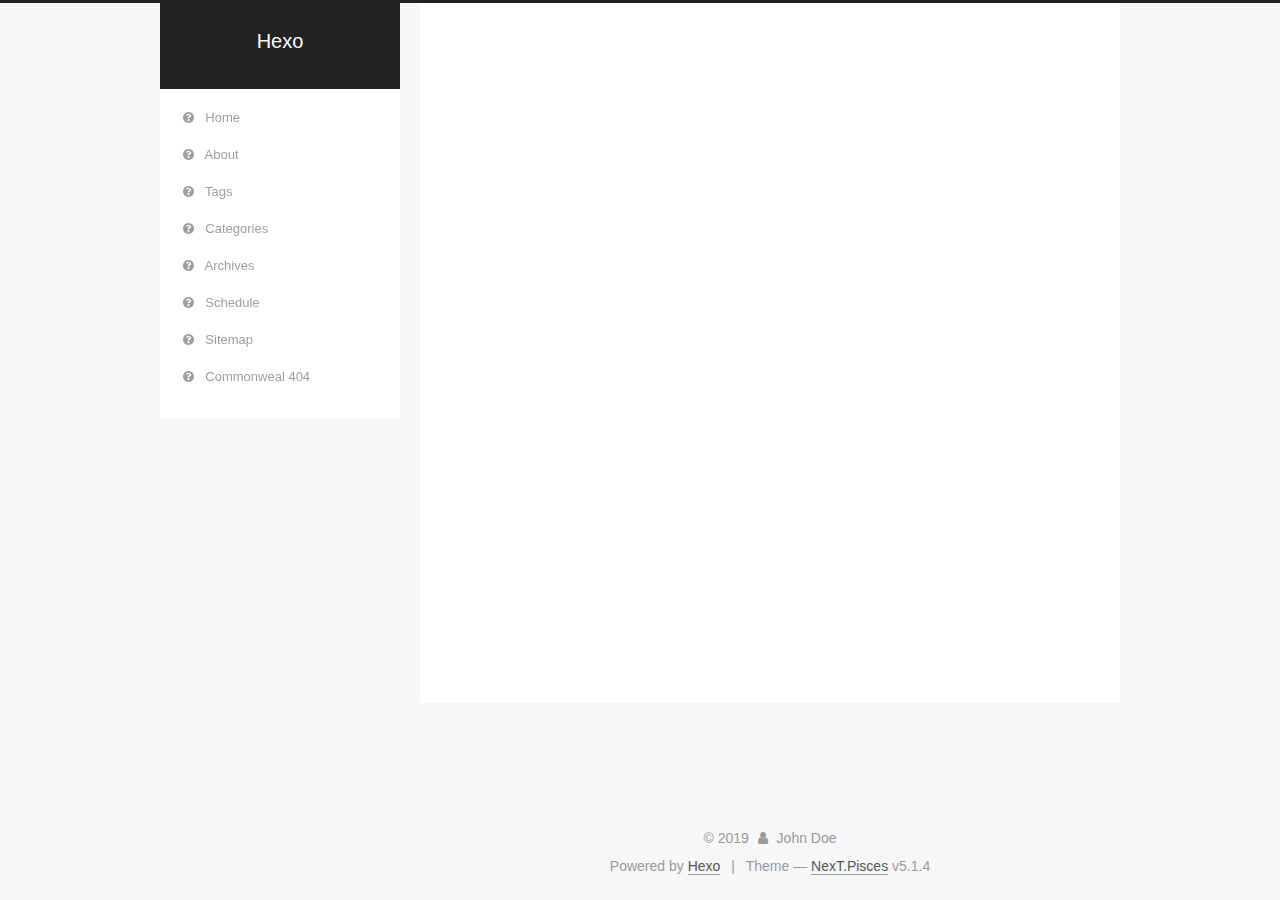
<file: archives/2019/12/index.html>
<!DOCTYPE html>



  


<html class="theme-next pisces use-motion" lang="en">
<head>
  <meta charset="UTF-8"/>
<meta http-equiv="X-UA-Compatible" content="IE=edge" />
<meta name="viewport" content="width=device-width, initial-scale=1, maximum-scale=1"/>
<meta name="theme-color" content="#222">









<meta http-equiv="Cache-Control" content="no-transform" />
<meta http-equiv="Cache-Control" content="no-siteapp" />
















  
  
  <link href="/lib/fancybox/source/jquery.fancybox.css?v=2.1.5" rel="stylesheet" type="text/css" />







<link href="/lib/font-awesome/css/font-awesome.min.css?v=4.6.2" rel="stylesheet" type="text/css" />

<link href="/css/main.css?v=5.1.4" rel="stylesheet" type="text/css" />


  <link rel="apple-touch-icon" sizes="180x180" href="/images/apple-touch-icon-next.png?v=5.1.4">


  <link rel="icon" type="image/png" sizes="32x32" href="/images/favicon-32x32-next.png?v=5.1.4">


  <link rel="icon" type="image/png" sizes="16x16" href="/images/favicon-16x16-next.png?v=5.1.4">


  <link rel="mask-icon" href="/images/logo.svg?v=5.1.4" color="#222">





  <meta name="keywords" content="Hexo, NexT" />










<meta property="og:type" content="website">
<meta property="og:title" content="Hexo">
<meta property="og:url" content="http:&#x2F;&#x2F;yoursite.com&#x2F;archives&#x2F;2019&#x2F;12&#x2F;index.html">
<meta property="og:site_name" content="Hexo">
<meta property="article:author" content="John Doe">
<meta name="twitter:card" content="summary">



<script type="text/javascript" id="hexo.configurations">
  var NexT = window.NexT || {};
  var CONFIG = {
    root: '/',
    scheme: 'Pisces',
    version: '5.1.4',
    sidebar: {"position":"left","display":"post","offset":12,"b2t":false,"scrollpercent":false,"onmobile":false},
    fancybox: true,
    tabs: true,
    motion: {"enable":true,"async":false,"transition":{"post_block":"fadeIn","post_header":"slideDownIn","post_body":"slideDownIn","coll_header":"slideLeftIn","sidebar":"slideUpIn"}},
    duoshuo: {
      userId: '0',
      author: 'Author'
    },
    algolia: {
      applicationID: '',
      apiKey: '',
      indexName: '',
      hits: {"per_page":10},
      labels: {"input_placeholder":"Search for Posts","hits_empty":"We didn't find any results for the search: ${query}","hits_stats":"${hits} results found in ${time} ms"}
    }
  };
</script>



  <link rel="canonical" href="http://yoursite.com/archives/2019/12/"/>





  <title>Archive | Hexo</title>
  








<meta name="generator" content="Hexo 4.1.0"></head>

<body itemscope itemtype="http://schema.org/WebPage" lang="en">

  
  
    
  

  <div class="container sidebar-position-left page-archive">
    <div class="headband"></div>

    <header id="header" class="header" itemscope itemtype="http://schema.org/WPHeader">
      <div class="header-inner"><div class="site-brand-wrapper">
  <div class="site-meta ">
    

    <div class="custom-logo-site-title">
      <a href="/"  class="brand" rel="start">
        <span class="logo-line-before"><i></i></span>
        <span class="site-title">Hexo</span>
        <span class="logo-line-after"><i></i></span>
      </a>
    </div>
      
        <p class="site-subtitle"></p>
      
  </div>

  <div class="site-nav-toggle">
    <button>
      <span class="btn-bar"></span>
      <span class="btn-bar"></span>
      <span class="btn-bar"></span>
    </button>
  </div>
</div>

<nav class="site-nav">
  

  
    <ul id="menu" class="menu">
      
        
        <li class="menu-item menu-item-home">
          <a href="/" rel="section">
            
              <i class="menu-item-icon fa fa-fw fa-question-circle"></i> <br />
            
            Home
          </a>
        </li>
      
        
        <li class="menu-item menu-item-about">
          <a href="/about" rel="section">
            
              <i class="menu-item-icon fa fa-fw fa-question-circle"></i> <br />
            
            About
          </a>
        </li>
      
        
        <li class="menu-item menu-item-tags">
          <a href="/tags" rel="section">
            
              <i class="menu-item-icon fa fa-fw fa-question-circle"></i> <br />
            
            Tags
          </a>
        </li>
      
        
        <li class="menu-item menu-item-categories">
          <a href="/categories" rel="section">
            
              <i class="menu-item-icon fa fa-fw fa-question-circle"></i> <br />
            
            Categories
          </a>
        </li>
      
        
        <li class="menu-item menu-item-archives">
          <a href="/archives" rel="section">
            
              <i class="menu-item-icon fa fa-fw fa-question-circle"></i> <br />
            
            Archives
          </a>
        </li>
      
        
        <li class="menu-item menu-item-schedule">
          <a href="/schedule" rel="section">
            
              <i class="menu-item-icon fa fa-fw fa-question-circle"></i> <br />
            
            Schedule
          </a>
        </li>
      
        
        <li class="menu-item menu-item-sitemap">
          <a href="/sitemap.xml" rel="section">
            
              <i class="menu-item-icon fa fa-fw fa-question-circle"></i> <br />
            
            Sitemap
          </a>
        </li>
      
        
        <li class="menu-item menu-item-commonweal">
          <a href="/404.html" rel="section">
            
              <i class="menu-item-icon fa fa-fw fa-question-circle"></i> <br />
            
            Commonweal 404
          </a>
        </li>
      

      
    </ul>
  

  
</nav>



 </div>
    </header>

    <main id="main" class="main">
      <div class="main-inner">
        <div class="content-wrap">
          <div id="content" class="content">
            

  
  
  
  <div class="post-block archive">
    <div id="posts" class="posts-collapse">
      <span class="archive-move-on"></span>

      <span class="archive-page-counter">
        
        
        
          
        
        Um..! 1 post. Keep on posting.
      </span>

      

        
        
        

        
          
          <div class="collection-title">
            <h1 class="archive-year" id="archive-year-2019">2019</h1>
          </div>
        
        

        

  <article class="post post-type-normal" itemscope itemtype="http://schema.org/Article">
    <header class="post-header">

      <h2 class="post-title">
        
            <a class="post-title-link" href="/2019/12/12/hello-world/" itemprop="url">
              
                <span itemprop="name">Hello World</span>
              
            </a>
        
      </h2>

      <div class="post-meta">
        <time class="post-time" itemprop="dateCreated"
              datetime="2019-12-12T14:47:04+08:00"
              content="2019-12-12" >
          12-12
        </time>
      </div>

    </header>
  </article>



      

    </div>
  </div>
  
  
  

  



          </div>
          


          

        </div>
        
          
  
  <div class="sidebar-toggle">
    <div class="sidebar-toggle-line-wrap">
      <span class="sidebar-toggle-line sidebar-toggle-line-first"></span>
      <span class="sidebar-toggle-line sidebar-toggle-line-middle"></span>
      <span class="sidebar-toggle-line sidebar-toggle-line-last"></span>
    </div>
  </div>

  <aside id="sidebar" class="sidebar">
    
    <div class="sidebar-inner">

      

      

      <section class="site-overview-wrap sidebar-panel sidebar-panel-active">
        <div class="site-overview">
          <div class="site-author motion-element" itemprop="author" itemscope itemtype="http://schema.org/Person">
            
              <p class="site-author-name" itemprop="name">John Doe</p>
              <p class="site-description motion-element" itemprop="description"></p>
          </div>

          <nav class="site-state motion-element">

            
              <div class="site-state-item site-state-posts">
              
                <a href="/archives">
              
                  <span class="site-state-item-count">1</span>
                  <span class="site-state-item-name">posts</span>
                </a>
              </div>
            

            

            

          </nav>

          

          
            <div class="links-of-author motion-element">
                
                  <span class="links-of-author-item">
                    <a href="https://github.com/nnuSLAMer" target="_blank" title="GitHub">
                      
                        <i class="fa fa-fw fa-globe"></i>GitHub</a>
                  </span>
                
            </div>
          

          
          

          
          

          

        </div>
      </section>

      

      

    </div>
  </aside>


        
      </div>
    </main>

    <footer id="footer" class="footer">
      <div class="footer-inner">
        <div class="copyright">&copy; <span itemprop="copyrightYear">2019</span>
  <span class="with-love">
    <i class="fa fa-user"></i>
  </span>
  <span class="author" itemprop="copyrightHolder">John Doe</span>

  
</div>


  <div class="powered-by">Powered by <a class="theme-link" target="_blank" href="https://hexo.io">Hexo</a></div>



  <span class="post-meta-divider">|</span>



  <div class="theme-info">Theme &mdash; <a class="theme-link" target="_blank" href="https://github.com/iissnan/hexo-theme-next">NexT.Pisces</a> v5.1.4</div>




        







        
      </div>
    </footer>

    
      <div class="back-to-top">
        <i class="fa fa-arrow-up"></i>
        
      </div>
    

    

  </div>

  

<script type="text/javascript">
  if (Object.prototype.toString.call(window.Promise) !== '[object Function]') {
    window.Promise = null;
  }
</script>









  












  
  
    <script type="text/javascript" src="/lib/jquery/index.js?v=2.1.3"></script>
  

  
  
    <script type="text/javascript" src="/lib/fastclick/lib/fastclick.min.js?v=1.0.6"></script>
  

  
  
    <script type="text/javascript" src="/lib/jquery_lazyload/jquery.lazyload.js?v=1.9.7"></script>
  

  
  
    <script type="text/javascript" src="/lib/velocity/velocity.min.js?v=1.2.1"></script>
  

  
  
    <script type="text/javascript" src="/lib/velocity/velocity.ui.min.js?v=1.2.1"></script>
  

  
  
    <script type="text/javascript" src="/lib/fancybox/source/jquery.fancybox.pack.js?v=2.1.5"></script>
  


  


  <script type="text/javascript" src="/js/src/utils.js?v=5.1.4"></script>

  <script type="text/javascript" src="/js/src/motion.js?v=5.1.4"></script>



  
  


  <script type="text/javascript" src="/js/src/affix.js?v=5.1.4"></script>

  <script type="text/javascript" src="/js/src/schemes/pisces.js?v=5.1.4"></script>



  

  


  <script type="text/javascript" src="/js/src/bootstrap.js?v=5.1.4"></script>



  


  




	





  





  












  





  

  

  

  
  

  

  

  

</body>
</html>
</file>
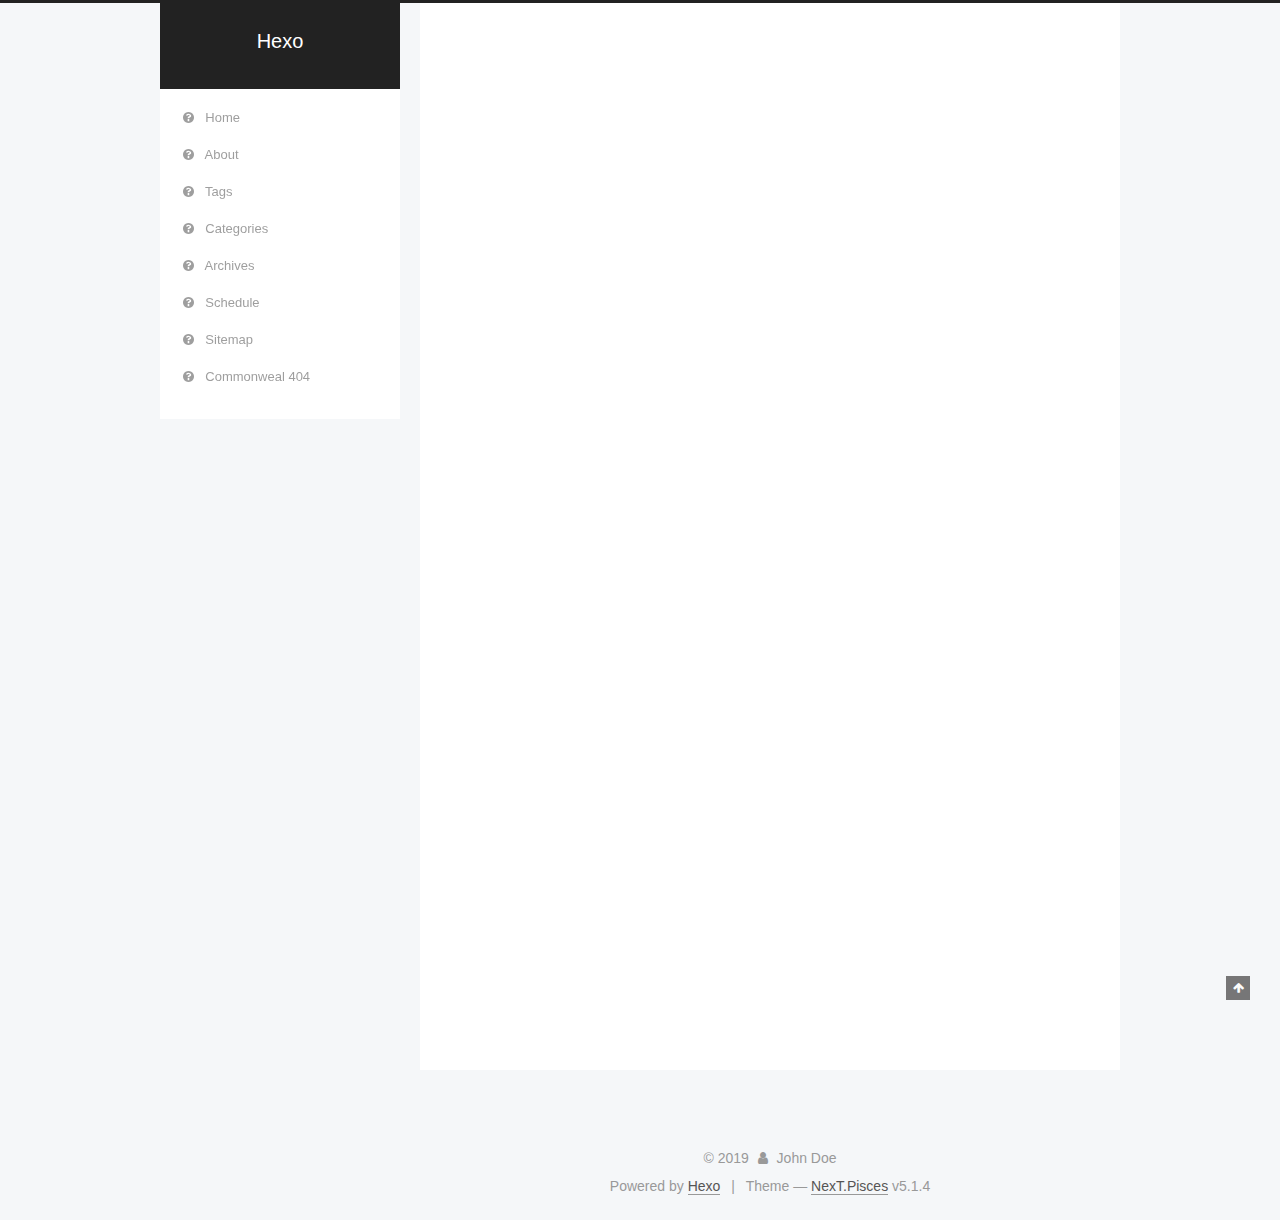
<file: 2019/12/12/hello-world/index.html>
<!DOCTYPE html>



  


<html class="theme-next pisces use-motion" lang="en">
<head>
  <meta charset="UTF-8"/>
<meta http-equiv="X-UA-Compatible" content="IE=edge" />
<meta name="viewport" content="width=device-width, initial-scale=1, maximum-scale=1"/>
<meta name="theme-color" content="#222">









<meta http-equiv="Cache-Control" content="no-transform" />
<meta http-equiv="Cache-Control" content="no-siteapp" />
















  
  
  <link href="/lib/fancybox/source/jquery.fancybox.css?v=2.1.5" rel="stylesheet" type="text/css" />







<link href="/lib/font-awesome/css/font-awesome.min.css?v=4.6.2" rel="stylesheet" type="text/css" />

<link href="/css/main.css?v=5.1.4" rel="stylesheet" type="text/css" />


  <link rel="apple-touch-icon" sizes="180x180" href="/images/apple-touch-icon-next.png?v=5.1.4">


  <link rel="icon" type="image/png" sizes="32x32" href="/images/favicon-32x32-next.png?v=5.1.4">


  <link rel="icon" type="image/png" sizes="16x16" href="/images/favicon-16x16-next.png?v=5.1.4">


  <link rel="mask-icon" href="/images/logo.svg?v=5.1.4" color="#222">





  <meta name="keywords" content="Hexo, NexT" />










<meta name="description" content="Welcome to Hexo! This is your very first post. Check documentation for more info. If you get any problems when using Hexo, you can find the answer in troubleshooting or you can ask me on GitHub. Quick">
<meta property="og:type" content="article">
<meta property="og:title" content="Hello World">
<meta property="og:url" content="http:&#x2F;&#x2F;yoursite.com&#x2F;2019&#x2F;12&#x2F;12&#x2F;hello-world&#x2F;index.html">
<meta property="og:site_name" content="Hexo">
<meta property="og:description" content="Welcome to Hexo! This is your very first post. Check documentation for more info. If you get any problems when using Hexo, you can find the answer in troubleshooting or you can ask me on GitHub. Quick">
<meta property="article:published_time" content="2019-12-12T06:47:04.065Z">
<meta property="article:modified_time" content="2019-12-12T06:47:04.065Z">
<meta property="article:author" content="John Doe">
<meta name="twitter:card" content="summary">



<script type="text/javascript" id="hexo.configurations">
  var NexT = window.NexT || {};
  var CONFIG = {
    root: '/',
    scheme: 'Pisces',
    version: '5.1.4',
    sidebar: {"position":"left","display":"post","offset":12,"b2t":false,"scrollpercent":false,"onmobile":false},
    fancybox: true,
    tabs: true,
    motion: {"enable":true,"async":false,"transition":{"post_block":"fadeIn","post_header":"slideDownIn","post_body":"slideDownIn","coll_header":"slideLeftIn","sidebar":"slideUpIn"}},
    duoshuo: {
      userId: '0',
      author: 'Author'
    },
    algolia: {
      applicationID: '',
      apiKey: '',
      indexName: '',
      hits: {"per_page":10},
      labels: {"input_placeholder":"Search for Posts","hits_empty":"We didn't find any results for the search: ${query}","hits_stats":"${hits} results found in ${time} ms"}
    }
  };
</script>



  <link rel="canonical" href="http://yoursite.com/2019/12/12/hello-world/"/>





  <title>Hello World | Hexo</title>
  








<meta name="generator" content="Hexo 4.1.0"></head>

<body itemscope itemtype="http://schema.org/WebPage" lang="en">

  
  
    
  

  <div class="container sidebar-position-left page-post-detail">
    <div class="headband"></div>

    <header id="header" class="header" itemscope itemtype="http://schema.org/WPHeader">
      <div class="header-inner"><div class="site-brand-wrapper">
  <div class="site-meta ">
    

    <div class="custom-logo-site-title">
      <a href="/"  class="brand" rel="start">
        <span class="logo-line-before"><i></i></span>
        <span class="site-title">Hexo</span>
        <span class="logo-line-after"><i></i></span>
      </a>
    </div>
      
        <p class="site-subtitle"></p>
      
  </div>

  <div class="site-nav-toggle">
    <button>
      <span class="btn-bar"></span>
      <span class="btn-bar"></span>
      <span class="btn-bar"></span>
    </button>
  </div>
</div>

<nav class="site-nav">
  

  
    <ul id="menu" class="menu">
      
        
        <li class="menu-item menu-item-home">
          <a href="/" rel="section">
            
              <i class="menu-item-icon fa fa-fw fa-question-circle"></i> <br />
            
            Home
          </a>
        </li>
      
        
        <li class="menu-item menu-item-about">
          <a href="/about" rel="section">
            
              <i class="menu-item-icon fa fa-fw fa-question-circle"></i> <br />
            
            About
          </a>
        </li>
      
        
        <li class="menu-item menu-item-tags">
          <a href="/tags" rel="section">
            
              <i class="menu-item-icon fa fa-fw fa-question-circle"></i> <br />
            
            Tags
          </a>
        </li>
      
        
        <li class="menu-item menu-item-categories">
          <a href="/categories" rel="section">
            
              <i class="menu-item-icon fa fa-fw fa-question-circle"></i> <br />
            
            Categories
          </a>
        </li>
      
        
        <li class="menu-item menu-item-archives">
          <a href="/archives" rel="section">
            
              <i class="menu-item-icon fa fa-fw fa-question-circle"></i> <br />
            
            Archives
          </a>
        </li>
      
        
        <li class="menu-item menu-item-schedule">
          <a href="/schedule" rel="section">
            
              <i class="menu-item-icon fa fa-fw fa-question-circle"></i> <br />
            
            Schedule
          </a>
        </li>
      
        
        <li class="menu-item menu-item-sitemap">
          <a href="/sitemap.xml" rel="section">
            
              <i class="menu-item-icon fa fa-fw fa-question-circle"></i> <br />
            
            Sitemap
          </a>
        </li>
      
        
        <li class="menu-item menu-item-commonweal">
          <a href="/404.html" rel="section">
            
              <i class="menu-item-icon fa fa-fw fa-question-circle"></i> <br />
            
            Commonweal 404
          </a>
        </li>
      

      
    </ul>
  

  
</nav>



 </div>
    </header>

    <main id="main" class="main">
      <div class="main-inner">
        <div class="content-wrap">
          <div id="content" class="content">
            

  <div id="posts" class="posts-expand">
    

  

  
  
  

  <article class="post post-type-normal" itemscope itemtype="http://schema.org/Article">
  
  
  
  <div class="post-block">
    <link itemprop="mainEntityOfPage" href="http://yoursite.com/2019/12/12/hello-world/">

    <span hidden itemprop="author" itemscope itemtype="http://schema.org/Person">
      <meta itemprop="name" content="John Doe">
      <meta itemprop="description" content="">
      <meta itemprop="image" content="/images/avatar.gif">
    </span>

    <span hidden itemprop="publisher" itemscope itemtype="http://schema.org/Organization">
      <meta itemprop="name" content="Hexo">
    </span>

    
      <header class="post-header">

        
        
          <h1 class="post-title" itemprop="name headline">Hello World</h1>
        

        <div class="post-meta">
          <span class="post-time">
            
              <span class="post-meta-item-icon">
                <i class="fa fa-calendar-o"></i>
              </span>
              
                <span class="post-meta-item-text">Posted on</span>
              
              <time title="Post created" itemprop="dateCreated datePublished" datetime="2019-12-12T14:47:04+08:00">
                2019-12-12
              </time>
            

            

            
          </span>

          

          
            
          

          
          

          

          

          

        </div>
      </header>
    

    
    
    
    <div class="post-body" itemprop="articleBody">

      
      

      
        <p>Welcome to <a href="https://hexo.io/" target="_blank" rel="noopener">Hexo</a>! This is your very first post. Check <a href="https://hexo.io/docs/" target="_blank" rel="noopener">documentation</a> for more info. If you get any problems when using Hexo, you can find the answer in <a href="https://hexo.io/docs/troubleshooting.html" target="_blank" rel="noopener">troubleshooting</a> or you can ask me on <a href="https://github.com/hexojs/hexo/issues" target="_blank" rel="noopener">GitHub</a>.</p>
<h2 id="Quick-Start"><a href="#Quick-Start" class="headerlink" title="Quick Start"></a>Quick Start</h2><h3 id="Create-a-new-post"><a href="#Create-a-new-post" class="headerlink" title="Create a new post"></a>Create a new post</h3><figure class="highlight bash"><table><tr><td class="gutter"><pre><span class="line">1</span><br></pre></td><td class="code"><pre><span class="line">$ hexo new <span class="string">"My New Post"</span></span><br></pre></td></tr></table></figure>

<p>More info: <a href="https://hexo.io/docs/writing.html" target="_blank" rel="noopener">Writing</a></p>
<h3 id="Run-server"><a href="#Run-server" class="headerlink" title="Run server"></a>Run server</h3><figure class="highlight bash"><table><tr><td class="gutter"><pre><span class="line">1</span><br></pre></td><td class="code"><pre><span class="line">$ hexo server</span><br></pre></td></tr></table></figure>

<p>More info: <a href="https://hexo.io/docs/server.html" target="_blank" rel="noopener">Server</a></p>
<h3 id="Generate-static-files"><a href="#Generate-static-files" class="headerlink" title="Generate static files"></a>Generate static files</h3><figure class="highlight bash"><table><tr><td class="gutter"><pre><span class="line">1</span><br></pre></td><td class="code"><pre><span class="line">$ hexo generate</span><br></pre></td></tr></table></figure>

<p>More info: <a href="https://hexo.io/docs/generating.html" target="_blank" rel="noopener">Generating</a></p>
<h3 id="Deploy-to-remote-sites"><a href="#Deploy-to-remote-sites" class="headerlink" title="Deploy to remote sites"></a>Deploy to remote sites</h3><figure class="highlight bash"><table><tr><td class="gutter"><pre><span class="line">1</span><br></pre></td><td class="code"><pre><span class="line">$ hexo deploy</span><br></pre></td></tr></table></figure>

<p>More info: <a href="https://hexo.io/docs/one-command-deployment.html" target="_blank" rel="noopener">Deployment</a></p>

      
    </div>
    
    
    

    

    

    

    <footer class="post-footer">
      

      
      
      

      

      
      
    </footer>
  </div>
  
  
  
  </article>



    <div class="post-spread">
      
    </div>
  </div>


          </div>
          


          

  



        </div>
        
          
  
  <div class="sidebar-toggle">
    <div class="sidebar-toggle-line-wrap">
      <span class="sidebar-toggle-line sidebar-toggle-line-first"></span>
      <span class="sidebar-toggle-line sidebar-toggle-line-middle"></span>
      <span class="sidebar-toggle-line sidebar-toggle-line-last"></span>
    </div>
  </div>

  <aside id="sidebar" class="sidebar">
    
    <div class="sidebar-inner">

      

      
        <ul class="sidebar-nav motion-element">
          <li class="sidebar-nav-toc sidebar-nav-active" data-target="post-toc-wrap">
            Table of Contents
          </li>
          <li class="sidebar-nav-overview" data-target="site-overview-wrap">
            Overview
          </li>
        </ul>
      

      <section class="site-overview-wrap sidebar-panel">
        <div class="site-overview">
          <div class="site-author motion-element" itemprop="author" itemscope itemtype="http://schema.org/Person">
            
              <p class="site-author-name" itemprop="name">John Doe</p>
              <p class="site-description motion-element" itemprop="description"></p>
          </div>

          <nav class="site-state motion-element">

            
              <div class="site-state-item site-state-posts">
              
                <a href="/archives">
              
                  <span class="site-state-item-count">1</span>
                  <span class="site-state-item-name">posts</span>
                </a>
              </div>
            

            

            

          </nav>

          

          
            <div class="links-of-author motion-element">
                
                  <span class="links-of-author-item">
                    <a href="https://github.com/nnuSLAMer" target="_blank" title="GitHub">
                      
                        <i class="fa fa-fw fa-globe"></i>GitHub</a>
                  </span>
                
            </div>
          

          
          

          
          

          

        </div>
      </section>

      
      <!--noindex-->
        <section class="post-toc-wrap motion-element sidebar-panel sidebar-panel-active">
          <div class="post-toc">

            
              
            

            
              <div class="post-toc-content"><ol class="nav"><li class="nav-item nav-level-2"><a class="nav-link" href="#Quick-Start"><span class="nav-number">1.</span> <span class="nav-text">Quick Start</span></a><ol class="nav-child"><li class="nav-item nav-level-3"><a class="nav-link" href="#Create-a-new-post"><span class="nav-number">1.1.</span> <span class="nav-text">Create a new post</span></a></li><li class="nav-item nav-level-3"><a class="nav-link" href="#Run-server"><span class="nav-number">1.2.</span> <span class="nav-text">Run server</span></a></li><li class="nav-item nav-level-3"><a class="nav-link" href="#Generate-static-files"><span class="nav-number">1.3.</span> <span class="nav-text">Generate static files</span></a></li><li class="nav-item nav-level-3"><a class="nav-link" href="#Deploy-to-remote-sites"><span class="nav-number">1.4.</span> <span class="nav-text">Deploy to remote sites</span></a></li></ol></li></ol></div>
            

          </div>
        </section>
      <!--/noindex-->
      

      

    </div>
  </aside>


        
      </div>
    </main>

    <footer id="footer" class="footer">
      <div class="footer-inner">
        <div class="copyright">&copy; <span itemprop="copyrightYear">2019</span>
  <span class="with-love">
    <i class="fa fa-user"></i>
  </span>
  <span class="author" itemprop="copyrightHolder">John Doe</span>

  
</div>


  <div class="powered-by">Powered by <a class="theme-link" target="_blank" href="https://hexo.io">Hexo</a></div>



  <span class="post-meta-divider">|</span>



  <div class="theme-info">Theme &mdash; <a class="theme-link" target="_blank" href="https://github.com/iissnan/hexo-theme-next">NexT.Pisces</a> v5.1.4</div>




        







        
      </div>
    </footer>

    
      <div class="back-to-top">
        <i class="fa fa-arrow-up"></i>
        
      </div>
    

    

  </div>

  

<script type="text/javascript">
  if (Object.prototype.toString.call(window.Promise) !== '[object Function]') {
    window.Promise = null;
  }
</script>









  












  
  
    <script type="text/javascript" src="/lib/jquery/index.js?v=2.1.3"></script>
  

  
  
    <script type="text/javascript" src="/lib/fastclick/lib/fastclick.min.js?v=1.0.6"></script>
  

  
  
    <script type="text/javascript" src="/lib/jquery_lazyload/jquery.lazyload.js?v=1.9.7"></script>
  

  
  
    <script type="text/javascript" src="/lib/velocity/velocity.min.js?v=1.2.1"></script>
  

  
  
    <script type="text/javascript" src="/lib/velocity/velocity.ui.min.js?v=1.2.1"></script>
  

  
  
    <script type="text/javascript" src="/lib/fancybox/source/jquery.fancybox.pack.js?v=2.1.5"></script>
  


  


  <script type="text/javascript" src="/js/src/utils.js?v=5.1.4"></script>

  <script type="text/javascript" src="/js/src/motion.js?v=5.1.4"></script>



  
  


  <script type="text/javascript" src="/js/src/affix.js?v=5.1.4"></script>

  <script type="text/javascript" src="/js/src/schemes/pisces.js?v=5.1.4"></script>



  
  <script type="text/javascript" src="/js/src/scrollspy.js?v=5.1.4"></script>
<script type="text/javascript" src="/js/src/post-details.js?v=5.1.4"></script>



  


  <script type="text/javascript" src="/js/src/bootstrap.js?v=5.1.4"></script>



  


  




	





  





  












  





  

  

  

  
  

  

  

  

</body>
</html>
</file>
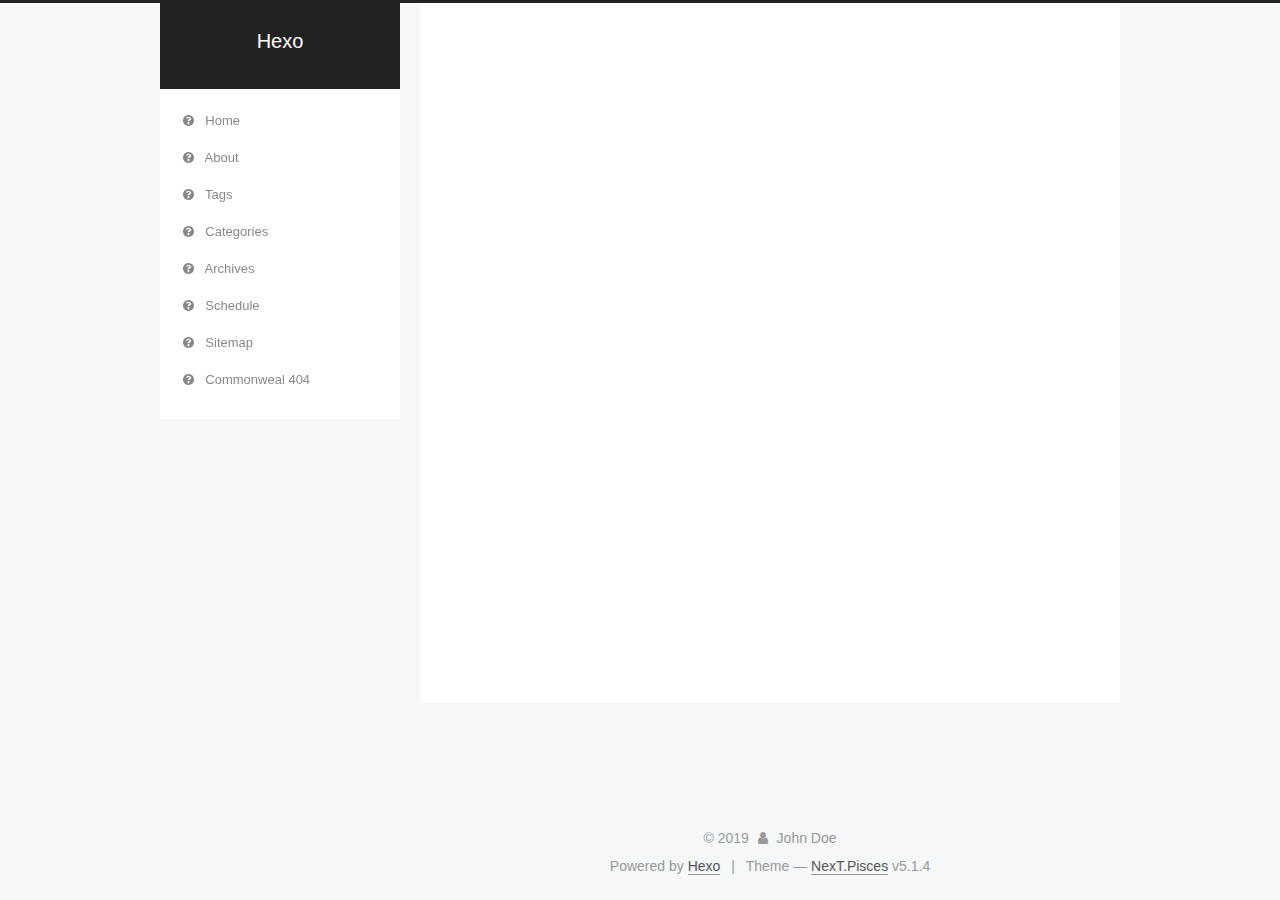
<file: categories/index-1.html>
<!DOCTYPE html>



  


<html class="theme-next pisces use-motion" lang="en">
<head>
  <meta charset="UTF-8"/>
<meta http-equiv="X-UA-Compatible" content="IE=edge" />
<meta name="viewport" content="width=device-width, initial-scale=1, maximum-scale=1"/>
<meta name="theme-color" content="#222">









<meta http-equiv="Cache-Control" content="no-transform" />
<meta http-equiv="Cache-Control" content="no-siteapp" />
















  
  
  <link href="/lib/fancybox/source/jquery.fancybox.css?v=2.1.5" rel="stylesheet" type="text/css" />







<link href="/lib/font-awesome/css/font-awesome.min.css?v=4.6.2" rel="stylesheet" type="text/css" />

<link href="/css/main.css?v=5.1.4" rel="stylesheet" type="text/css" />


  <link rel="apple-touch-icon" sizes="180x180" href="/images/apple-touch-icon-next.png?v=5.1.4">


  <link rel="icon" type="image/png" sizes="32x32" href="/images/favicon-32x32-next.png?v=5.1.4">


  <link rel="icon" type="image/png" sizes="16x16" href="/images/favicon-16x16-next.png?v=5.1.4">


  <link rel="mask-icon" href="/images/logo.svg?v=5.1.4" color="#222">





  <meta name="keywords" content="Hexo, NexT" />










<meta property="og:type" content="website">
<meta property="og:title" content="categories">
<meta property="og:url" content="http:&#x2F;&#x2F;yoursite.com&#x2F;categories&#x2F;index-1.html">
<meta property="og:site_name" content="Hexo">
<meta property="article:published_time" content="2019-12-12T10:13:30.000Z">
<meta property="article:modified_time" content="2019-12-12T10:15:06.017Z">
<meta property="article:author" content="John Doe">
<meta name="twitter:card" content="summary">



<script type="text/javascript" id="hexo.configurations">
  var NexT = window.NexT || {};
  var CONFIG = {
    root: '/',
    scheme: 'Pisces',
    version: '5.1.4',
    sidebar: {"position":"left","display":"post","offset":12,"b2t":false,"scrollpercent":false,"onmobile":false},
    fancybox: true,
    tabs: true,
    motion: {"enable":true,"async":false,"transition":{"post_block":"fadeIn","post_header":"slideDownIn","post_body":"slideDownIn","coll_header":"slideLeftIn","sidebar":"slideUpIn"}},
    duoshuo: {
      userId: '0',
      author: 'Author'
    },
    algolia: {
      applicationID: '',
      apiKey: '',
      indexName: '',
      hits: {"per_page":10},
      labels: {"input_placeholder":"Search for Posts","hits_empty":"We didn't find any results for the search: ${query}","hits_stats":"${hits} results found in ${time} ms"}
    }
  };
</script>



  <link rel="canonical" href="http://yoursite.com/categories/index-1.html"/>





  <title>categories | Hexo</title>
  








<meta name="generator" content="Hexo 4.1.0"></head>

<body itemscope itemtype="http://schema.org/WebPage" lang="en">

  
  
    
  

  <div class="container sidebar-position-left page-post-detail">
    <div class="headband"></div>

    <header id="header" class="header" itemscope itemtype="http://schema.org/WPHeader">
      <div class="header-inner"><div class="site-brand-wrapper">
  <div class="site-meta ">
    

    <div class="custom-logo-site-title">
      <a href="/"  class="brand" rel="start">
        <span class="logo-line-before"><i></i></span>
        <span class="site-title">Hexo</span>
        <span class="logo-line-after"><i></i></span>
      </a>
    </div>
      
        <p class="site-subtitle"></p>
      
  </div>

  <div class="site-nav-toggle">
    <button>
      <span class="btn-bar"></span>
      <span class="btn-bar"></span>
      <span class="btn-bar"></span>
    </button>
  </div>
</div>

<nav class="site-nav">
  

  
    <ul id="menu" class="menu">
      
        
        <li class="menu-item menu-item-home">
          <a href="/" rel="section">
            
              <i class="menu-item-icon fa fa-fw fa-question-circle"></i> <br />
            
            Home
          </a>
        </li>
      
        
        <li class="menu-item menu-item-about">
          <a href="/about" rel="section">
            
              <i class="menu-item-icon fa fa-fw fa-question-circle"></i> <br />
            
            About
          </a>
        </li>
      
        
        <li class="menu-item menu-item-tags">
          <a href="/tags" rel="section">
            
              <i class="menu-item-icon fa fa-fw fa-question-circle"></i> <br />
            
            Tags
          </a>
        </li>
      
        
        <li class="menu-item menu-item-categories">
          <a href="/categories" rel="section">
            
              <i class="menu-item-icon fa fa-fw fa-question-circle"></i> <br />
            
            Categories
          </a>
        </li>
      
        
        <li class="menu-item menu-item-archives">
          <a href="/archives" rel="section">
            
              <i class="menu-item-icon fa fa-fw fa-question-circle"></i> <br />
            
            Archives
          </a>
        </li>
      
        
        <li class="menu-item menu-item-schedule">
          <a href="/schedule" rel="section">
            
              <i class="menu-item-icon fa fa-fw fa-question-circle"></i> <br />
            
            Schedule
          </a>
        </li>
      
        
        <li class="menu-item menu-item-sitemap">
          <a href="/sitemap.xml" rel="section">
            
              <i class="menu-item-icon fa fa-fw fa-question-circle"></i> <br />
            
            Sitemap
          </a>
        </li>
      
        
        <li class="menu-item menu-item-commonweal">
          <a href="/404.html" rel="section">
            
              <i class="menu-item-icon fa fa-fw fa-question-circle"></i> <br />
            
            Commonweal 404
          </a>
        </li>
      

      
    </ul>
  

  
</nav>



 </div>
    </header>

    <main id="main" class="main">
      <div class="main-inner">
        <div class="content-wrap">
          <div id="content" class="content">
            

  <div id="posts" class="posts-expand">
    
    
    
    <div class="post-block page">
      <header class="post-header">

	<h1 class="post-title" itemprop="name headline">categories</h1>



</header>

      
      
      
      <div class="post-body">
        
        
          <div class="category-all-page">
            <div class="category-all-title">
                No categories
            </div>
            <div class="category-all">
              
            </div>
          </div>
        
      </div>
      
      
      
    </div>
    
    
    
  </div>


          </div>
          


          

        </div>
        
          
  
  <div class="sidebar-toggle">
    <div class="sidebar-toggle-line-wrap">
      <span class="sidebar-toggle-line sidebar-toggle-line-first"></span>
      <span class="sidebar-toggle-line sidebar-toggle-line-middle"></span>
      <span class="sidebar-toggle-line sidebar-toggle-line-last"></span>
    </div>
  </div>

  <aside id="sidebar" class="sidebar">
    
    <div class="sidebar-inner">

      

      

      <section class="site-overview-wrap sidebar-panel sidebar-panel-active">
        <div class="site-overview">
          <div class="site-author motion-element" itemprop="author" itemscope itemtype="http://schema.org/Person">
            
              <p class="site-author-name" itemprop="name">John Doe</p>
              <p class="site-description motion-element" itemprop="description"></p>
          </div>

          <nav class="site-state motion-element">

            
              <div class="site-state-item site-state-posts">
              
                <a href="/archives">
              
                  <span class="site-state-item-count">1</span>
                  <span class="site-state-item-name">posts</span>
                </a>
              </div>
            

            

            

          </nav>

          

          
            <div class="links-of-author motion-element">
                
                  <span class="links-of-author-item">
                    <a href="https://github.com/nnuSLAMer" target="_blank" title="GitHub">
                      
                        <i class="fa fa-fw fa-globe"></i>GitHub</a>
                  </span>
                
            </div>
          

          
          

          
          

          

        </div>
      </section>

      

      

    </div>
  </aside>


        
      </div>
    </main>

    <footer id="footer" class="footer">
      <div class="footer-inner">
        <div class="copyright">&copy; <span itemprop="copyrightYear">2019</span>
  <span class="with-love">
    <i class="fa fa-user"></i>
  </span>
  <span class="author" itemprop="copyrightHolder">John Doe</span>

  
</div>


  <div class="powered-by">Powered by <a class="theme-link" target="_blank" href="https://hexo.io">Hexo</a></div>



  <span class="post-meta-divider">|</span>



  <div class="theme-info">Theme &mdash; <a class="theme-link" target="_blank" href="https://github.com/iissnan/hexo-theme-next">NexT.Pisces</a> v5.1.4</div>




        







        
      </div>
    </footer>

    
      <div class="back-to-top">
        <i class="fa fa-arrow-up"></i>
        
      </div>
    

    

  </div>

  

<script type="text/javascript">
  if (Object.prototype.toString.call(window.Promise) !== '[object Function]') {
    window.Promise = null;
  }
</script>









  












  
  
    <script type="text/javascript" src="/lib/jquery/index.js?v=2.1.3"></script>
  

  
  
    <script type="text/javascript" src="/lib/fastclick/lib/fastclick.min.js?v=1.0.6"></script>
  

  
  
    <script type="text/javascript" src="/lib/jquery_lazyload/jquery.lazyload.js?v=1.9.7"></script>
  

  
  
    <script type="text/javascript" src="/lib/velocity/velocity.min.js?v=1.2.1"></script>
  

  
  
    <script type="text/javascript" src="/lib/velocity/velocity.ui.min.js?v=1.2.1"></script>
  

  
  
    <script type="text/javascript" src="/lib/fancybox/source/jquery.fancybox.pack.js?v=2.1.5"></script>
  


  


  <script type="text/javascript" src="/js/src/utils.js?v=5.1.4"></script>

  <script type="text/javascript" src="/js/src/motion.js?v=5.1.4"></script>



  
  


  <script type="text/javascript" src="/js/src/affix.js?v=5.1.4"></script>

  <script type="text/javascript" src="/js/src/schemes/pisces.js?v=5.1.4"></script>



  
  <script type="text/javascript" src="/js/src/scrollspy.js?v=5.1.4"></script>
<script type="text/javascript" src="/js/src/post-details.js?v=5.1.4"></script>



  


  <script type="text/javascript" src="/js/src/bootstrap.js?v=5.1.4"></script>



  


  




	





  





  












  





  

  

  

  
  

  

  

  

</body>
</html>
</file>
<file: css/main.css>
/* normalize.css v3.0.2 | MIT License | git.io/normalize */
html {
  font-family: sans-serif; /* 1 */
  -ms-text-size-adjust: 100%; /* 2 */
  -webkit-text-size-adjust: 100%; /* 2 */
}
body {
  margin: 0;
}
article,
aside,
details,
figcaption,
figure,
footer,
header,
hgroup,
main,
menu,
nav,
section,
summary {
  display: block;
}
audio,
canvas,
progress,
video {
  display: inline-block; /* 1 */
  vertical-align: baseline; /* 2 */
}
audio:not([controls]) {
  display: none;
  height: 0;
}
[hidden],
template {
  display: none;
}
a {
  background-color: transparent;
}
a:active,
a:hover {
  outline: 0;
}
abbr[title] {
  border-bottom: 1px dotted;
}
b,
strong {
  font-weight: bold;
}
dfn {
  font-style: italic;
}
h1 {
  font-size: 2em;
  margin: 0.67em 0;
}
mark {
  background: #ff0;
  color: #000;
}
small {
  font-size: 80%;
}
sub,
sup {
  font-size: 75%;
  line-height: 0;
  position: relative;
  vertical-align: baseline;
}
sup {
  top: -0.5em;
}
sub {
  bottom: -0.25em;
}
img {
  border: 0;
}
svg:not(:root) {
  overflow: hidden;
}
figure {
  margin: 1em 40px;
}
hr {
  -moz-box-sizing: content-box;
  box-sizing: content-box;
  height: 0;
}
pre {
  overflow: auto;
}
code,
kbd,
pre,
samp {
  font-family: monospace, monospace;
  font-size: 1em;
}
button,
input,
optgroup,
select,
textarea {
  color: inherit; /* 1 */
  font: inherit; /* 2 */
  margin: 0; /* 3 */
}
button {
  overflow: visible;
}
button,
select {
  text-transform: none;
}
button,
html input[type="button"],
input[type="reset"],
input[type="submit"] {
  -webkit-appearance: button; /* 2 */
  cursor: pointer; /* 3 */
}
button[disabled],
html input[disabled] {
  cursor: default;
}
button::-moz-focus-inner,
input::-moz-focus-inner {
  border: 0;
  padding: 0;
}
input {
  line-height: normal;
}
input[type="checkbox"],
input[type="radio"] {
  box-sizing: border-box; /* 1 */
  padding: 0; /* 2 */
}
input[type="number"]::-webkit-inner-spin-button,
input[type="number"]::-webkit-outer-spin-button {
  height: auto;
}
input[type="search"] {
  -webkit-appearance: textfield; /* 1 */
  -moz-box-sizing: content-box;
  -webkit-box-sizing: content-box; /* 2 */
  box-sizing: content-box;
}
input[type="search"]::-webkit-search-cancel-button,
input[type="search"]::-webkit-search-decoration {
  -webkit-appearance: none;
}
fieldset {
  border: 1px solid #c0c0c0;
  margin: 0 2px;
  padding: 0.35em 0.625em 0.75em;
}
legend {
  border: 0; /* 1 */
  padding: 0; /* 2 */
}
textarea {
  overflow: auto;
}
optgroup {
  font-weight: bold;
}
table {
  border-collapse: collapse;
  border-spacing: 0;
}
td,
th {
  padding: 0;
}
::selection {
  background: #262a30;
  color: #fff;
}
body {
  position: relative;
  font-family: 'Lato', "PingFang SC", "Microsoft YaHei", sans-serif;
  font-size: 14px;
  line-height: 2;
  color: #555;
  background: #f5f7f9;
}
@media (max-width: 767px) {
  body {
    padding-right: 0 !important;
  }
}
@media (min-width: 768px) and (max-width: 991px) {
  body {
    padding-right: 0 !important;
  }
}
@media (min-width: 1600px) {
  body {
    font-size: 16px;
  }
}
h1,
h2,
h3,
h4,
h5,
h6 {
  margin: 0;
  padding: 0;
  font-weight: bold;
  line-height: 1.5;
  font-family: 'Lato', "PingFang SC", "Microsoft YaHei", sans-serif;
}
h2,
h3,
h4,
h5,
h6 {
  margin: 20px 0 15px;
}
h1 {
  font-size: 22px;
}
@media (max-width: 767px) {
  h1 {
    font-size: 18px;
  }
}
h2 {
  font-size: 20px;
}
@media (max-width: 767px) {
  h2 {
    font-size: 16px;
  }
}
h3 {
  font-size: 18px;
}
@media (max-width: 767px) {
  h3 {
    font-size: 14px;
  }
}
h4 {
  font-size: 16px;
}
@media (max-width: 767px) {
  h4 {
    font-size: 12px;
  }
}
h5 {
  font-size: 14px;
}
@media (max-width: 767px) {
  h5 {
    font-size: 10px;
  }
}
h6 {
  font-size: 12px;
}
@media (max-width: 767px) {
  h6 {
    font-size: 8px;
  }
}
p {
  margin: 0 0 20px 0;
}
a {
  color: #555;
  text-decoration: none;
  outline: none;
  border-bottom: 1px solid #999;
  word-wrap: break-word;
}
a:hover {
  color: #222;
  border-bottom-color: #222;
}
blockquote {
  margin: 0;
  padding: 0;
}
img {
  display: block;
  margin: auto;
  max-width: 100%;
  height: auto;
}
hr {
  margin: 40px 0;
  height: 3px;
  border: none;
  background-color: #ddd;
  background-image: repeating-linear-gradient(-45deg, #fff, #fff 4px, transparent 4px, transparent 8px);
}
blockquote {
  padding: 0 15px;
  color: #666;
  border-left: 4px solid #ddd;
}
blockquote cite::before {
  content: "-";
  padding: 0 5px;
}
dt {
  font-weight: 700;
}
dd {
  margin: 0;
  padding: 0;
}
kbd {
  border: 1px solid #ccc;
  border-radius: 0.2em;
  box-shadow: 0.1em 0.1em 0.2em rgba(0,0,0,0.1);
  background-color: #f9f9f9;
  font-family: inherit;
  background-image: -webkit-linear-gradient(top, #eee, #fff, #eee);
  padding: 0.1em 0.3em;
  white-space: nowrap;
}
.text-left {
  text-align: left;
}
.text-center {
  text-align: center;
}
.text-right {
  text-align: right;
}
.text-justify {
  text-align: justify;
}
.text-nowrap {
  white-space: nowrap;
}
.text-lowercase {
  text-transform: lowercase;
}
.text-uppercase {
  text-transform: uppercase;
}
.text-capitalize {
  text-transform: capitalize;
}
.center-block {
  display: block;
  margin-left: auto;
  margin-right: auto;
}
.clearfix:before,
.clearfix:after {
  content: " ";
  display: table;
}
.clearfix:after {
  clear: both;
}
.pullquote {
  width: 45%;
}
.pullquote.left {
  float: left;
  margin-left: 5px;
  margin-right: 10px;
}
.pullquote.right {
  float: right;
  margin-left: 10px;
  margin-right: 5px;
}
.affix.affix.affix {
  position: fixed;
}
.translation {
  margin-top: -20px;
  font-size: 14px;
  color: #999;
}
.scrollbar-measure {
  width: 100px;
  height: 100px;
  overflow: scroll;
  position: absolute;
  top: -9999px;
}
.use-motion .motion-element {
  opacity: 0;
}
table {
  margin: 20px 0;
  width: 100%;
  border-collapse: collapse;
  border-spacing: 0;
  border: 1px solid #ddd;
  font-size: 14px;
  table-layout: fixed;
  word-wrap: break-all;
}
table>tbody>tr:nth-of-type(odd) {
  background-color: #f9f9f9;
}
table>tbody>tr:hover {
  background-color: #f5f5f5;
}
caption,
th,
td {
  padding: 8px;
  text-align: left;
  vertical-align: middle;
  font-weight: normal;
}
th,
td {
  border-bottom: 3px solid #ddd;
  border-right: 1px solid #eee;
}
th {
  padding-bottom: 10px;
  font-weight: 700;
}
td {
  border-bottom-width: 1px;
}
html,
body {
  height: 100%;
}
.container {
  position: relative;
  min-height: 100%;
}
.header-inner {
  margin: 0 auto;
  padding: 100px 0 70px;
  width: 700px;
}
@media (min-width: 1600px) {
  .container .header-inner {
    width: 900px;
  }
}
.main {
  padding-bottom: 150px;
}
.main-inner {
  margin: 0 auto;
  width: 700px;
}
@media (min-width: 1600px) {
  .container .main-inner {
    width: 900px;
  }
}
.footer {
  position: absolute;
  left: 0;
  bottom: 0;
  width: 100%;
  min-height: 50px;
}
.footer-inner {
  box-sizing: border-box;
  margin: 20px auto;
  width: 700px;
}
@media (min-width: 1600px) {
  .container .footer-inner {
    width: 900px;
  }
}
pre,
.highlight {
  overflow: auto;
  margin: 20px 0;
  padding: 0;
  font-size: 13px;
  color: #4d4d4c;
  background: #f7f7f7;
  line-height: 1.6;
}
pre,
code {
  font-family: consolas, Menlo, "PingFang SC", "Microsoft YaHei", monospace;
}
code {
  padding: 2px 4px;
  word-wrap: break-word;
  color: #555;
  background: #eee;
  border-radius: 3px;
  font-size: 13px;
}
pre {
  padding: 10px;
}
pre code {
  padding: 0;
  color: #4d4d4c;
  background: none;
  text-shadow: none;
}
.highlight {
  border-radius: 1px;
}
.highlight pre {
  border: none;
  margin: 0;
  padding: 10px 0;
}
.highlight table {
  margin: 0;
  width: auto;
  border: none;
}
.highlight td {
  border: none;
  padding: 0;
}
.highlight figcaption {
  font-size: 1em;
  color: #4d4d4c;
  line-height: 1em;
  margin-bottom: 1em;
}
.highlight figcaption:before,
.highlight figcaption:after {
  content: " ";
  display: table;
}
.highlight figcaption:after {
  clear: both;
}
.highlight figcaption a {
  float: right;
  color: #4d4d4c;
}
.highlight figcaption a:hover {
  border-bottom-color: #4d4d4c;
}
.highlight .gutter pre {
  padding-left: 10px;
  padding-right: 10px;
  color: #869194;
  text-align: right;
  background-color: #eff2f3;
}
.highlight .code pre {
  width: 100%;
  padding-left: 10px;
  padding-right: 10px;
  background-color: #f7f7f7;
}
.highlight .line {
  height: 20px;
}
.gutter {
  -webkit-user-select: none;
  -moz-user-select: none;
  -ms-user-select: none;
  user-select: none;
}
.gist table {
  width: auto;
}
.gist table td {
  border: none;
}
pre .deletion {
  background: #fdd;
}
pre .addition {
  background: #dfd;
}
pre .meta {
  color: #8959a8;
}
pre .comment {
  color: #8e908c;
}
pre .variable,
pre .attribute,
pre .tag,
pre .regexp,
pre .ruby .constant,
pre .xml .tag .title,
pre .xml .pi,
pre .xml .doctype,
pre .html .doctype,
pre .css .id,
pre .css .class,
pre .css .pseudo {
  color: #c82829;
}
pre .number,
pre .preprocessor,
pre .built_in,
pre .literal,
pre .params,
pre .constant,
pre .command {
  color: #f5871f;
}
pre .ruby .class .title,
pre .css .rules .attribute,
pre .string,
pre .value,
pre .inheritance,
pre .header,
pre .ruby .symbol,
pre .xml .cdata,
pre .special,
pre .number,
pre .formula {
  color: #718c00;
}
pre .title,
pre .css .hexcolor {
  color: #3e999f;
}
pre .function,
pre .python .decorator,
pre .python .title,
pre .ruby .function .title,
pre .ruby .title .keyword,
pre .perl .sub,
pre .javascript .title,
pre .coffeescript .title {
  color: #4271ae;
}
pre .keyword,
pre .javascript .function {
  color: #8959a8;
}
.full-image.full-image.full-image.full-image {
  border: none;
  max-width: 100%;
  width: auto;
  margin: 20px auto 25px;
}
@media (min-width: 992px) {
  .full-image.full-image.full-image.full-image {
    max-width: none;
    width: 118%;
    margin: 0 -9%;
  }
}
.blockquote-center,
.page-home .post-type-quote blockquote,
.page-post-detail .post-type-quote blockquote {
  position: relative;
  margin: 40px 0;
  padding: 0;
  border-left: none;
  text-align: center;
}
.blockquote-center::before,
.page-home .post-type-quote blockquote::before,
.page-post-detail .post-type-quote blockquote::before,
.blockquote-center::after,
.page-home .post-type-quote blockquote::after,
.page-post-detail .post-type-quote blockquote::after {
  position: absolute;
  content: ' ';
  display: block;
  width: 100%;
  height: 24px;
  opacity: 0.2;
  background-repeat: no-repeat;
  background-position: 0 -6px;
  background-size: 22px 22px;
}
.blockquote-center::before,
.page-home .post-type-quote blockquote::before,
.page-post-detail .post-type-quote blockquote::before {
  top: -20px;
  background-image: url("../images/quote-l.svg");
  border-top: 1px solid #ccc;
}
.blockquote-center::after,
.page-home .post-type-quote blockquote::after,
.page-post-detail .post-type-quote blockquote::after {
  bottom: -20px;
  background-image: url("../images/quote-r.svg");
  border-bottom: 1px solid #ccc;
  background-position: 100% 8px;
}
.blockquote-center p,
.page-home .post-type-quote blockquote p,
.page-post-detail .post-type-quote blockquote p,
.blockquote-center div,
.page-home .post-type-quote blockquote div,
.page-post-detail .post-type-quote blockquote div {
  text-align: center;
}
.post .post-body .group-picture img {
  box-sizing: border-box;
  padding: 0 3px;
  border: none;
}
.post .group-picture-row {
  overflow: hidden;
  margin-top: 6px;
}
.post .group-picture-row:first-child {
  margin-top: 0;
}
.post .group-picture-column {
  float: left;
}
.page-post-detail .post-body .group-picture-column {
  float: none;
  margin-top: 10px;
  width: auto !important;
}
.page-post-detail .post-body .group-picture-column img {
  margin: 0 auto;
}
.page-archive .group-picture-container {
  overflow: hidden;
}
.page-archive .group-picture-row {
  float: left;
}
.page-archive .group-picture-row:first-child {
  margin-top: 6px;
}
.page-archive .group-picture-column {
  max-width: 150px;
  max-height: 150px;
}
.post-body .note {
  position: relative;
  padding: 15px;
  margin-bottom: 20px;
  border: 1px solid #eee;
  border-left-width: 5px;
  border-radius: 3px;
}
.post-body .note h2,
.post-body .note h3,
.post-body .note h4,
.post-body .note h5,
.post-body .note h6 {
  margin-top: 0;
  margin-bottom: 0;
  border-bottom: initial;
  padding-top: 0 !important;
}
.post-body .note p:first-child,
.post-body .note ul:first-child,
.post-body .note ol:first-child,
.post-body .note table:first-child,
.post-body .note pre:first-child,
.post-body .note blockquote:first-child {
  margin-top: 0;
}
.post-body .note p:last-child,
.post-body .note ul:last-child,
.post-body .note ol:last-child,
.post-body .note table:last-child,
.post-body .note pre:last-child,
.post-body .note blockquote:last-child {
  margin-bottom: 0;
}
.post-body .note.default {
  border-left-color: #777;
}
.post-body .note.default h2,
.post-body .note.default h3,
.post-body .note.default h4,
.post-body .note.default h5,
.post-body .note.default h6 {
  color: #777;
}
.post-body .note.primary {
  border-left-color: #6f42c1;
}
.post-body .note.primary h2,
.post-body .note.primary h3,
.post-body .note.primary h4,
.post-body .note.primary h5,
.post-body .note.primary h6 {
  color: #6f42c1;
}
.post-body .note.info {
  border-left-color: #428bca;
}
.post-body .note.info h2,
.post-body .note.info h3,
.post-body .note.info h4,
.post-body .note.info h5,
.post-body .note.info h6 {
  color: #428bca;
}
.post-body .note.success {
  border-left-color: #5cb85c;
}
.post-body .note.success h2,
.post-body .note.success h3,
.post-body .note.success h4,
.post-body .note.success h5,
.post-body .note.success h6 {
  color: #5cb85c;
}
.post-body .note.warning {
  border-left-color: #f0ad4e;
}
.post-body .note.warning h2,
.post-body .note.warning h3,
.post-body .note.warning h4,
.post-body .note.warning h5,
.post-body .note.warning h6 {
  color: #f0ad4e;
}
.post-body .note.danger {
  border-left-color: #d9534f;
}
.post-body .note.danger h2,
.post-body .note.danger h3,
.post-body .note.danger h4,
.post-body .note.danger h5,
.post-body .note.danger h6 {
  color: #d9534f;
}
.post-body .label {
  display: inline;
  padding: 0 2px;
  white-space: nowrap;
}
.post-body .label.default {
  background-color: #f0f0f0;
}
.post-body .label.primary {
  background-color: #efe6f7;
}
.post-body .label.info {
  background-color: #e5f2f8;
}
.post-body .label.success {
  background-color: #e7f4e9;
}
.post-body .label.warning {
  background-color: #fcf6e1;
}
.post-body .label.danger {
  background-color: #fae8eb;
}
.post-body .tabs {
  position: relative;
  display: block;
  margin-bottom: 20px;
  padding-top: 10px;
}
.post-body .tabs ul.nav-tabs {
  margin: 0;
  padding: 0;
  display: flex;
  margin-bottom: -1px;
}
@media (max-width: 413px) {
  .post-body .tabs ul.nav-tabs {
    display: block;
    margin-bottom: 5px;
  }
}
.post-body .tabs ul.nav-tabs li.tab {
  list-style-type: none !important;
  margin: 0 0.25em 0 0;
  border-top: 3px solid transparent;
  border-left: 1px solid transparent;
  border-right: 1px solid transparent;
}
@media (max-width: 413px) {
  .post-body .tabs ul.nav-tabs li.tab {
    margin: initial;
    border-top: 1px solid transparent;
    border-left: 3px solid transparent;
    border-right: 1px solid transparent;
    border-bottom: 1px solid transparent;
  }
}
.post-body .tabs ul.nav-tabs li.tab a {
  outline: 0;
  border-bottom: initial;
  display: block;
  line-height: 1.8em;
  padding: 0.25em 0.75em;
  transition-duration: 0.2s;
  transition-timing-function: ease-out;
  transition-delay: 0s;
}
.post-body .tabs ul.nav-tabs li.tab a i {
  width: 1.285714285714286em;
}
.post-body .tabs ul.nav-tabs li.tab.active {
  border-top: 3px solid #fc6423;
  border-left: 1px solid #ddd;
  border-right: 1px solid #ddd;
  background-color: #fff;
}
@media (max-width: 413px) {
  .post-body .tabs ul.nav-tabs li.tab.active {
    border-top: 1px solid #ddd;
    border-left: 3px solid #fc6423;
    border-right: 1px solid #ddd;
    border-bottom: 1px solid #ddd;
  }
}
.post-body .tabs ul.nav-tabs li.tab.active a {
  cursor: default;
  color: #555;
}
.post-body .tabs .tab-content {
  background-color: #fff;
}
.post-body .tabs .tab-content .tab-pane {
  border: 1px solid #ddd;
  padding: 20px 20px 0 20px;
}
.post-body .tabs .tab-content .tab-pane:not(.active) {
  display: none !important;
}
.post-body .tabs .tab-content .tab-pane.active {
  display: block !important;
}
.btn {
  display: inline-block;
  padding: 0 20px;
  font-size: 14px;
  color: #555;
  background: #fff;
  border: 2px solid #555;
  text-decoration: none;
  border-radius: 2px;
  transition-property: background-color;
  transition-duration: 0.2s;
  transition-timing-function: ease-in-out;
  transition-delay: 0s;
  line-height: 2;
}
.btn:hover {
  border-color: #222;
  color: #fff;
  background: #222;
}
.btn +.btn {
  margin: 0 0 8px 8px;
}
.btn .fa-fw {
  width: 1.285714285714286em;
  text-align: left;
}
.btn-bar {
  display: block;
  width: 22px;
  height: 2px;
  background: #555;
  border-radius: 1px;
}
.btn-bar+.btn-bar {
  margin-top: 4px;
}
.pagination {
  margin: 120px 0 40px;
  text-align: center;
  border-top: 1px solid #eee;
}
.page-number-basic,
.pagination .prev,
.pagination .next,
.pagination .page-number,
.pagination .space {
  display: inline-block;
  position: relative;
  top: -1px;
  margin: 0 10px;
  padding: 0 11px;
}
@media (max-width: 767px) {
  .page-number-basic,
  .pagination .prev,
  .pagination .next,
  .pagination .page-number,
  .pagination .space {
    margin: 0 5px;
  }
}
.pagination .prev,
.pagination .next,
.pagination .page-number {
  border-bottom: 0;
  border-top: 1px solid #eee;
  transition-property: border-color;
  transition-duration: 0.2s;
  transition-timing-function: ease-in-out;
  transition-delay: 0s;
}
.pagination .prev:hover,
.pagination .next:hover,
.pagination .page-number:hover {
  border-top-color: #222;
}
.pagination .space {
  padding: 0;
  margin: 0;
}
.pagination .prev {
  margin-left: 0;
}
.pagination .next {
  margin-right: 0;
}
.pagination .page-number.current {
  color: #fff;
  background: #ccc;
  border-top-color: #ccc;
}
@media (max-width: 767px) {
  .pagination {
    border-top: none;
  }
  .pagination .prev,
  .pagination .next,
  .pagination .page-number {
    margin-bottom: 10px;
    border-top: 0;
    border-bottom: 1px solid #eee;
    padding: 0 10px;
  }
  .pagination .prev:hover,
  .pagination .next:hover,
  .pagination .page-number:hover {
    border-bottom-color: #222;
  }
}
.comments {
  margin: 60px 20px 0;
}
.tag-cloud {
  text-align: center;
}
.tag-cloud a {
  display: inline-block;
  margin: 10px;
}
.back-to-top {
  box-sizing: border-box;
  position: fixed;
  bottom: -100px;
  right: 30px;
  z-index: 1050;
  padding: 0 6px;
  width: 24px;
  background: #222;
  font-size: 12px;
  opacity: 0.6;
  color: #fff;
  cursor: pointer;
  text-align: center;
  -webkit-transform: translateZ(0);
  transition-property: bottom;
  transition-duration: 0.2s;
  transition-timing-function: ease-in-out;
  transition-delay: 0s;
}
@media (min-width: 768px) and (max-width: 991px) {
  .back-to-top {
    display: none !important;
  }
}
@media (max-width: 767px) {
  .back-to-top {
    display: none !important;
  }
}
.back-to-top.back-to-top-on {
  bottom: 30px;
}
.header {
  background: transparent;
}
.header-inner {
  position: relative;
}
.headband {
  height: 3px;
  background: #222;
}
.site-meta {
  margin: 0;
  text-align: center;
}
@media (max-width: 767px) {
  .site-meta {
    text-align: center;
  }
}
.brand {
  position: relative;
  display: inline-block;
  padding: 0 40px;
  color: #fff;
  background: #222;
  border-bottom: none;
}
.brand:hover {
  color: #fff;
}
.logo {
  display: inline-block;
  margin-right: 5px;
  line-height: 36px;
  vertical-align: top;
}
.site-title {
  display: inline-block;
  vertical-align: top;
  line-height: 36px;
  font-size: 20px;
  font-weight: normal;
  font-family: 'Lato', "PingFang SC", "Microsoft YaHei", sans-serif;
}
.site-subtitle {
  margin-top: 10px;
  font-size: 13px;
  color: #ddd;
}
.use-motion .brand {
  opacity: 0;
}
.use-motion .logo,
.use-motion .site-title,
.use-motion .site-subtitle {
  opacity: 0;
  position: relative;
  top: -10px;
}
.site-nav-toggle {
  display: none;
  position: absolute;
  top: 10px;
  left: 10px;
}
@media (max-width: 767px) {
  .site-nav-toggle {
    display: block;
  }
}
.site-nav-toggle button {
  margin-top: 2px;
  padding: 9px 10px;
  background: transparent;
  border: none;
}
@media (max-width: 767px) {
  .site-nav {
    display: none;
    margin: 0 -10px;
    padding: 0 10px;
    clear: both;
    border-top: 1px solid #ddd;
  }
}
@media (min-width: 768px) and (max-width: 991px) {
  .site-nav {
    display: block !important;
  }
}
@media (min-width: 992px) {
  .site-nav {
    display: block !important;
  }
}
.menu {
  margin-top: 20px;
  padding-left: 0;
  text-align: center;
}
.menu .menu-item {
  display: inline-block;
  margin: 0 10px;
  list-style: none;
}
@media screen and (max-width: 767px) {
  .menu .menu-item {
    margin-top: 10px;
  }
}
.menu .menu-item a {
  display: block;
  font-size: 13px;
  line-height: inherit;
  border-bottom: 1px solid transparent;
  transition-property: border-color;
  transition-duration: 0.2s;
  transition-timing-function: ease-in-out;
  transition-delay: 0s;
}
.menu .menu-item a:hover,
.menu-item-active a {
  border-bottom-color: #222;
}
.menu .menu-item .fa {
  margin-right: 5px;
}
.use-motion .menu-item {
  opacity: 0;
}
.post-body {
  font-family: 'Lato', "PingFang SC", "Microsoft YaHei", sans-serif;
}
@media (max-width: 767px) {
  .post-body {
    word-break: break-word;
  }
}
.post-body .fancybox img {
  display: block !important;
  margin: 0 auto;
  cursor: pointer;
  cursor: zoom-in;
  cursor: -webkit-zoom-in;
}
.post-body .image-caption,
.post-body .figure .caption {
  margin: -20px auto 15px;
  text-align: center;
  font-size: 14px;
  color: #999;
  font-weight: bold;
  line-height: 1;
}
.post-sticky-flag {
  display: inline-block;
  font-size: 16px;
  -ms-transform: rotate(30deg);
  -webkit-transform: rotate(30deg);
  -moz-transform: rotate(30deg);
  -ms-transform: rotate(30deg);
  -o-transform: rotate(30deg);
  transform: rotate(30deg);
}
.use-motion .post-block,
.use-motion .pagination,
.use-motion .comments {
  opacity: 0;
}
.use-motion .post-header {
  opacity: 0;
}
.use-motion .post-body {
  opacity: 0;
}
.use-motion .collection-title {
  opacity: 0;
}
.posts-expand {
  padding-top: 40px;
}
@media (max-width: 767px) {
  .posts-expand {
    margin: 0 20px;
  }
  .post-body pre .gutter pre {
    padding-right: 10px;
  }
  .post-body .highlight {
    margin-left: 0px;
    margin-right: 0px;
    padding: 0;
  }
  .post-body .highlight .gutter pre {
    padding-right: 10px;
  }
}
@media (min-width: 992px) {
  .posts-expand .post-body {
    text-align: justify;
  }
}
.posts-expand .post-body h2,
.posts-expand .post-body h3,
.posts-expand .post-body h4,
.posts-expand .post-body h5,
.posts-expand .post-body h6 {
  padding-top: 10px;
}
.posts-expand .post-body h2 .header-anchor,
.posts-expand .post-body h3 .header-anchor,
.posts-expand .post-body h4 .header-anchor,
.posts-expand .post-body h5 .header-anchor,
.posts-expand .post-body h6 .header-anchor {
  float: right;
  margin-left: 10px;
  color: #ccc;
  border-bottom-style: none;
  visibility: hidden;
}
.posts-expand .post-body h2 .header-anchor:hover,
.posts-expand .post-body h3 .header-anchor:hover,
.posts-expand .post-body h4 .header-anchor:hover,
.posts-expand .post-body h5 .header-anchor:hover,
.posts-expand .post-body h6 .header-anchor:hover {
  color: inherit;
}
.posts-expand .post-body h2:hover .header-anchor,
.posts-expand .post-body h3:hover .header-anchor,
.posts-expand .post-body h4:hover .header-anchor,
.posts-expand .post-body h5:hover .header-anchor,
.posts-expand .post-body h6:hover .header-anchor {
  visibility: visible;
}
.posts-expand .post-body ul li {
  list-style: circle;
}
.posts-expand .post-body img {
  box-sizing: border-box;
  margin: auto;
  padding: 3px;
  border: 1px solid #ddd;
}
.posts-expand .post-body .fancybox img {
  margin: 0 auto 25px;
}
@media (max-width: 767px) {
  .posts-collapse {
    margin: 0 20px;
  }
  .posts-collapse .post-title,
  .posts-collapse .post-meta {
    display: block;
    width: auto;
    text-align: left;
  }
}
.posts-collapse {
  position: relative;
  z-index: 1010;
  margin-left: 55px;
}
.posts-collapse::after {
  content: " ";
  position: absolute;
  top: 20px;
  left: 0;
  margin-left: -2px;
  width: 4px;
  height: 100%;
  background: #f5f5f5;
  z-index: -1;
}
@media (max-width: 767px) {
  .posts-collapse {
    margin: 0 20px;
  }
}
.posts-collapse .collection-title {
  position: relative;
  margin: 60px 0;
}
.posts-collapse .collection-title h1,
.posts-collapse .collection-title h2 {
  margin-left: 20px;
}
.posts-collapse .collection-title small {
  color: #bbb;
  margin-left: 5px;
}
.posts-collapse .collection-title::before {
  content: " ";
  position: absolute;
  left: 0;
  top: 50%;
  margin-left: -4px;
  margin-top: -4px;
  width: 8px;
  height: 8px;
  background: #bbb;
  border-radius: 50%;
}
.posts-collapse .post {
  margin: 30px 0;
}
.posts-collapse .post-header {
  position: relative;
  transition-duration: 0.2s;
  transition-timing-function: ease-in-out;
  transition-delay: 0s;
  transition-property: border;
  border-bottom: 1px dashed #ccc;
}
.posts-collapse .post-header::before {
  content: " ";
  position: absolute;
  left: 0;
  top: 12px;
  width: 6px;
  height: 6px;
  margin-left: -4px;
  background: #bbb;
  border-radius: 50%;
  border: 1px solid #fff;
  transition-duration: 0.2s;
  transition-timing-function: ease-in-out;
  transition-delay: 0s;
  transition-property: background;
}
.posts-collapse .post-header:hover {
  border-bottom-color: #666;
}
.posts-collapse .post-header:hover::before {
  background: #222;
}
.posts-collapse .post-meta {
  position: absolute;
  font-size: 12px;
  left: 20px;
  top: 5px;
}
.posts-collapse .post-comments-count {
  display: none;
}
.posts-collapse .post-title {
  margin-left: 60px;
  font-size: 16px;
  font-weight: normal;
  line-height: inherit;
}
.posts-collapse .post-title::after {
  margin-left: 3px;
  opacity: 0.6;
}
.posts-collapse .post-title a {
  color: #666;
  border-bottom: none;
}
.page-home .post-type-quote .post-header,
.page-post-detail .post-type-quote .post-header,
.page-home .post-type-quote .post-tags,
.page-post-detail .post-type-quote .post-tags {
  display: none;
}
.posts-expand .post-title {
  text-align: center;
  word-break: break-word;
  font-weight: 400;
}
.posts-expand .post-title-link {
  display: inline-block;
  position: relative;
  color: #555;
  border-bottom: none;
  line-height: 1.2;
  vertical-align: top;
}
.posts-expand .post-title-link::before {
  content: "";
  position: absolute;
  width: 100%;
  height: 2px;
  bottom: 0;
  left: 0;
  background-color: #000;
  visibility: hidden;
  -webkit-transform: scaleX(0);
  -moz-transform: scaleX(0);
  -ms-transform: scaleX(0);
  -o-transform: scaleX(0);
  transform: scaleX(0);
  transition-duration: 0.2s;
  transition-timing-function: ease-in-out;
  transition-delay: 0s;
}
.posts-expand .post-title-link:hover::before {
  visibility: visible;
  -webkit-transform: scaleX(1);
  -moz-transform: scaleX(1);
  -ms-transform: scaleX(1);
  -o-transform: scaleX(1);
  transform: scaleX(1);
}
.posts-expand .post-title-link .fa {
  font-size: 16px;
}
.posts-expand .post-meta {
  margin: 3px 0 60px 0;
  color: #999;
  font-family: 'Lato', "PingFang SC", "Microsoft YaHei", sans-serif;
  font-size: 12px;
  text-align: center;
}
.posts-expand .post-meta .post-category-list {
  display: inline-block;
  margin: 0;
  padding: 3px;
}
.posts-expand .post-meta .post-category-list-link {
  color: #999;
}
.posts-expand .post-meta .post-description {
  font-size: 14px;
  margin-top: 2px;
}
.post-meta-divider {
  margin: 0 0.5em;
}
.post-meta-item-icon {
  margin-right: 3px;
}
@media (min-width: 768px) and (max-width: 991px) {
  .post-meta-item-icon {
    display: inline-block;
  }
}
@media (max-width: 767px) {
  .post-meta-item-icon {
    display: inline-block;
  }
}
@media (min-width: 768px) and (max-width: 991px) {
  .post-meta-item-text {
    display: none;
  }
}
@media (max-width: 767px) {
  .post-meta-item-text {
    display: none;
  }
}
@media (max-width: 767px) {
  .posts-expand .post-comments-count {
    display: none;
  }
}
.post-button {
  margin-top: 40px;
}
.posts-expand .post-tags {
  margin-top: 40px;
  text-align: center;
}
.posts-expand .post-tags a {
  display: inline-block;
  margin-right: 10px;
  font-size: 13px;
}
.post-nav {
  display: table;
  margin-top: 15px;
  width: 100%;
  border-top: 1px solid #eee;
}
.post-nav-divider {
  display: table-cell;
  width: 10%;
}
.post-nav-item {
  display: table-cell;
  padding: 10px 0 0 0;
  width: 45%;
  vertical-align: top;
}
.post-nav-item a {
  position: relative;
  display: block;
  line-height: 25px;
  font-size: 14px;
  color: #555;
  border-bottom: none;
}
.post-nav-item a:hover {
  color: #222;
  border-bottom: none;
}
.post-nav-item a:active {
  top: 2px;
}
.post-nav-item .fa {
  position: absolute;
  top: 8px;
  left: 0;
  font-size: 12px;
}
.post-nav-next a {
  padding-left: 15px;
}
.post-nav-prev {
  text-align: right;
}
.post-nav-prev a {
  padding-right: 15px;
}
.post-nav-prev .fa {
  right: 0;
  left: auto;
}
.posts-expand .post-eof {
  display: block;
  margin: 80px auto 60px;
  width: 8%;
  height: 1px;
  background: #ccc;
  text-align: center;
}
.post:last-child .post-eof.post-eof.post-eof {
  display: none;
}
.post-gallery {
  display: table;
  table-layout: fixed;
  width: 100%;
  border-collapse: separate;
}
.post-gallery-row {
  display: table-row;
}
.post-gallery .post-gallery-img {
  display: table-cell;
  text-align: center;
  vertical-align: middle;
  border: none;
}
.post-gallery .post-gallery-img img {
  max-width: 100%;
  max-height: 100%;
  border: none;
}
.fancybox-close,
.fancybox-close:hover {
  border: none;
}
.rtl.post-body p,
.rtl.post-body a,
.rtl.post-body h1,
.rtl.post-body h2,
.rtl.post-body h3,
.rtl.post-body h4,
.rtl.post-body h5,
.rtl.post-body h6,
.rtl.post-body li,
.rtl.post-body ul,
.rtl.post-body ol {
  direction: rtl;
  font-family: UKIJ Ekran;
}
.rtl.post-title {
  font-family: UKIJ Ekran;
}
.sidebar {
  position: fixed;
  right: 0;
  top: 0;
  bottom: 0;
  width: 0;
  z-index: 1040;
  box-shadow: inset 0 2px 6px #000;
  background: #222;
  -webkit-transform: translateZ(0);
}
.sidebar a {
  color: #999;
  border-bottom-color: #555;
}
.sidebar a:hover {
  color: #eee;
}
@media (min-width: 768px) and (max-width: 991px) {
  .sidebar {
    display: none !important;
  }
}
@media (max-width: 767px) {
  .sidebar {
    display: none !important;
  }
}
.sidebar-inner {
  position: relative;
  padding: 20px 10px;
  color: #999;
  text-align: center;
}
.site-overview-wrap {
  overflow: hidden;
}
.site-overview {
  overflow-y: auto;
  overflow-x: hidden;
}
.sidebar-toggle {
  position: fixed;
  right: 30px;
  bottom: 45px;
  width: 14px;
  height: 14px;
  padding: 5px;
  background: #222;
  line-height: 0;
  z-index: 1050;
  cursor: pointer;
  -webkit-transform: translateZ(0);
}
@media (min-width: 768px) and (max-width: 991px) {
  .sidebar-toggle {
    display: none !important;
  }
}
@media (max-width: 767px) {
  .sidebar-toggle {
    display: none !important;
  }
}
.sidebar-toggle-line {
  position: relative;
  display: inline-block;
  vertical-align: top;
  height: 2px;
  width: 100%;
  background: #fff;
  margin-top: 3px;
}
.sidebar-toggle-line:first-child {
  margin-top: 0;
}
.site-author-image {
  display: block;
  margin: 0 auto;
  padding: 2px;
  max-width: 120px;
  height: auto;
  border: 1px solid #eee;
}
.site-author-name {
  margin: 0;
  text-align: center;
  color: #222;
  font-weight: 600;
}
.site-description {
  margin-top: 0;
  text-align: center;
  font-size: 13px;
  color: #999;
}
.site-state {
  overflow: hidden;
  line-height: 1.4;
  white-space: nowrap;
  text-align: center;
}
.site-state-item {
  display: inline-block;
  padding: 0 15px;
  border-left: 1px solid #eee;
}
.site-state-item:first-child {
  border-left: none;
}
.site-state-item a {
  border-bottom: none;
}
.site-state-item-count {
  display: block;
  text-align: center;
  color: inherit;
  font-weight: 600;
  font-size: 16px;
}
.site-state-item-name {
  font-size: 13px;
  color: #999;
}
.feed-link {
  margin-top: 20px;
}
.feed-link a {
  display: inline-block;
  padding: 0 15px;
  color: #fc6423;
  border: 1px solid #fc6423;
  border-radius: 4px;
}
.feed-link a i {
  color: #fc6423;
  font-size: 14px;
}
.feed-link a:hover {
  color: #fff;
  background: #fc6423;
}
.feed-link a:hover i {
  color: #fff;
}
.links-of-author {
  margin-top: 20px;
}
.links-of-author a {
  display: inline-block;
  vertical-align: middle;
  margin-right: 10px;
  margin-bottom: 10px;
  border-bottom-color: #555;
  font-size: 13px;
}
.links-of-author a:before {
  display: inline-block;
  vertical-align: middle;
  margin-right: 3px;
  content: " ";
  width: 4px;
  height: 4px;
  border-radius: 50%;
  background: #b3fffb;
}
.links-of-blogroll {
  font-size: 13px;
}
.links-of-blogroll-title {
  margin-top: 20px;
  font-size: 14px;
  font-weight: 600;
}
.links-of-blogroll-list {
  margin: 0;
  padding: 0;
  list-style: none;
}
.links-of-blogroll-item {
  padding: 2px 10px;
}
.links-of-blogroll-item a {
  max-width: 280px;
  box-sizing: border-box;
  display: inline-block;
  overflow: hidden;
  white-space: nowrap;
  text-overflow: ellipsis;
}
.sidebar-nav {
  margin: 0 0 20px;
  padding-left: 0;
}
.sidebar-nav li {
  display: inline-block;
  cursor: pointer;
  border-bottom: 1px solid transparent;
  font-size: 14px;
  color: #555;
}
.sidebar-nav li:hover {
  color: #fc6423;
}
.page-post-detail .sidebar-nav-toc {
  padding: 0 5px;
}
.page-post-detail .sidebar-nav-overview {
  margin-left: 10px;
}
.sidebar-nav .sidebar-nav-active {
  color: #fc6423;
  border-bottom-color: #fc6423;
}
.sidebar-nav .sidebar-nav-active:hover {
  color: #fc6423;
}
.sidebar-panel {
  display: none;
}
.sidebar-panel-active {
  display: block;
}
.post-toc-empty {
  font-size: 14px;
  color: #666;
}
.post-toc-wrap {
  overflow: hidden;
}
.post-toc {
  overflow: auto;
}
.post-toc ol {
  margin: 0;
  padding: 0 2px 5px 10px;
  text-align: left;
  list-style: none;
  font-size: 14px;
}
.post-toc ol > ol {
  padding-left: 0;
}
.post-toc ol a {
  transition-duration: 0.2s;
  transition-timing-function: ease-in-out;
  transition-delay: 0s;
  transition-property: all;
  color: #666;
  border-bottom-color: #ccc;
}
.post-toc ol a:hover {
  color: #000;
  border-bottom-color: #000;
}
.post-toc .nav-item {
  overflow: hidden;
  text-overflow: ellipsis;
  text-align: justify;
  white-space: nowrap;
  line-height: 1.8;
}
.post-toc .nav .nav-child {
  display: none;
}
.post-toc .nav .active > .nav-child {
  display: block;
}
.post-toc .nav .active-current > .nav-child {
  display: block;
}
.post-toc .nav .active-current > .nav-child > .nav-item {
  display: block;
}
.post-toc .nav .active > a {
  color: #fc6423;
  border-bottom-color: #fc6423;
}
.post-toc .nav .active-current > a {
  color: #fc6423;
}
.post-toc .nav .active-current > a:hover {
  color: #fc6423;
}
.footer {
  font-size: 14px;
  color: #999;
}
.footer img {
  border: none;
}
.footer-inner {
  text-align: center;
}
.with-love {
  display: inline-block;
  margin: 0 5px;
}
.powered-by,
.theme-info {
  display: inline-block;
}
.cc-license {
  margin-top: 10px;
  text-align: center;
}
.cc-license .cc-opacity {
  opacity: 0.7;
  border-bottom: none;
}
.cc-license .cc-opacity:hover {
  opacity: 0.9;
}
.cc-license img {
  display: inline-block;
}
.theme-next #ds-thread #ds-reset {
  color: #555;
}
.theme-next #ds-thread #ds-reset .ds-replybox {
  margin-bottom: 30px;
}
.theme-next #ds-thread #ds-reset .ds-replybox .ds-avatar,
.theme-next #ds-reset .ds-avatar img {
  box-shadow: none;
}
.theme-next #ds-thread #ds-reset .ds-textarea-wrapper {
  border-color: #c7d4e1;
  background: none;
  border-top-right-radius: 3px;
  border-top-left-radius: 3px;
}
.theme-next #ds-thread #ds-reset .ds-textarea-wrapper textarea {
  height: 60px;
}
.theme-next #ds-reset .ds-rounded-top {
  border-radius: 0;
}
.theme-next #ds-thread #ds-reset .ds-post-toolbar {
  box-sizing: border-box;
  border: 1px solid #c7d4e1;
  background: #f6f8fa;
}
.theme-next #ds-thread #ds-reset .ds-post-options {
  height: 40px;
  border: none;
  background: none;
}
.theme-next #ds-thread #ds-reset .ds-toolbar-buttons {
  top: 11px;
}
.theme-next #ds-thread #ds-reset .ds-sync {
  top: 5px;
}
.theme-next #ds-thread #ds-reset .ds-post-button {
  top: 4px;
  right: 5px;
  width: 90px;
  height: 30px;
  border: 1px solid #c5ced7;
  border-radius: 3px;
  background-image: linear-gradient(#fbfbfc, #f5f7f9);
  color: #60676d;
}
.theme-next #ds-thread #ds-reset .ds-post-button:hover {
  background-position: 0 -30px;
  color: #60676d;
}
.theme-next #ds-thread #ds-reset .ds-comments-info {
  padding: 10px 0;
}
.theme-next #ds-thread #ds-reset .ds-sort {
  display: none;
}
.theme-next #ds-thread #ds-reset li.ds-tab a.ds-current {
  border: none;
  background: #f6f8fa;
  color: #60676d;
}
.theme-next #ds-thread #ds-reset li.ds-tab a.ds-current:hover {
  background-color: #e9f0f7;
  color: #60676d;
}
.theme-next #ds-thread #ds-reset li.ds-tab a {
  border-radius: 2px;
  padding: 5px;
}
.theme-next #ds-thread #ds-reset .ds-login-buttons p {
  color: #999;
  line-height: 36px;
}
.theme-next #ds-thread #ds-reset .ds-login-buttons .ds-service-list li {
  height: 28px;
}
.theme-next #ds-thread #ds-reset .ds-service-list a {
  background: none;
  padding: 5px;
  border: 1px solid;
  border-radius: 3px;
  text-align: center;
}
.theme-next #ds-thread #ds-reset .ds-service-list a:hover {
  color: #fff;
  background: #666;
}
.theme-next #ds-thread #ds-reset .ds-service-list .ds-weibo {
  color: #fc9b00;
  border-color: #fc9b00;
}
.theme-next #ds-thread #ds-reset .ds-service-list .ds-weibo:hover {
  background: #fc9b00;
}
.theme-next #ds-thread #ds-reset .ds-service-list .ds-qq {
  color: #60a3ec;
  border-color: #60a3ec;
}
.theme-next #ds-thread #ds-reset .ds-service-list .ds-qq:hover {
  background: #60a3ec;
}
.theme-next #ds-thread #ds-reset .ds-service-list .ds-renren {
  color: #2e7ac4;
  border-color: #2e7ac4;
}
.theme-next #ds-thread #ds-reset .ds-service-list .ds-renren:hover {
  background: #2e7ac4;
}
.theme-next #ds-thread #ds-reset .ds-service-list .ds-douban {
  color: #37994c;
  border-color: #37994c;
}
.theme-next #ds-thread #ds-reset .ds-service-list .ds-douban:hover {
  background: #37994c;
}
.theme-next #ds-thread #ds-reset .ds-service-list .ds-kaixin {
  color: #fef20d;
  border-color: #fef20d;
}
.theme-next #ds-thread #ds-reset .ds-service-list .ds-kaixin:hover {
  background: #fef20d;
}
.theme-next #ds-thread #ds-reset .ds-service-list .ds-netease {
  color: #f00;
  border-color: #f00;
}
.theme-next #ds-thread #ds-reset .ds-service-list .ds-netease:hover {
  background: #f00;
}
.theme-next #ds-thread #ds-reset .ds-service-list .ds-sohu {
  color: #ffcb05;
  border-color: #ffcb05;
}
.theme-next #ds-thread #ds-reset .ds-service-list .ds-sohu:hover {
  background: #ffcb05;
}
.theme-next #ds-thread #ds-reset .ds-service-list .ds-baidu {
  color: #2831e0;
  border-color: #2831e0;
}
.theme-next #ds-thread #ds-reset .ds-service-list .ds-baidu:hover {
  background: #2831e0;
}
.theme-next #ds-thread #ds-reset .ds-service-list .ds-google {
  color: #166bec;
  border-color: #166bec;
}
.theme-next #ds-thread #ds-reset .ds-service-list .ds-google:hover {
  background: #166bec;
}
.theme-next #ds-thread #ds-reset .ds-service-list .ds-weixin {
  color: #00ce0d;
  border-color: #00ce0d;
}
.theme-next #ds-thread #ds-reset .ds-service-list .ds-weixin:hover {
  background: #00ce0d;
}
.theme-next #ds-thread #ds-reset .ds-service-list .ds-more-services {
  border: none;
}
.theme-next #ds-thread #ds-reset .ds-service-list .ds-more-services:hover {
  background: none;
}
.theme-next #ds-reset .duoshuo-ua-admin {
  display: inline-block;
  color: #f00;
}
.theme-next #ds-reset .duoshuo-ua-platform,
.theme-next #ds-reset .duoshuo-ua-browser {
  color: #ccc;
}
.theme-next #ds-reset .duoshuo-ua-platform .fa,
.theme-next #ds-reset .duoshuo-ua-browser .fa {
  display: inline-block;
  margin-right: 3px;
}
.theme-next #ds-reset .duoshuo-ua-separator {
  display: inline-block;
  margin-left: 5px;
}
.theme-next .this_ua {
  background-color: #ccc !important;
  border-radius: 4px;
  padding: 0 5px !important;
  margin: 1px 1px !important;
  border: 1px solid #bbb !important;
  color: #fff;
  display: inline-block !important;
}
.theme-next .this_ua.admin {
  background-color: #d9534f !important;
  border-color: #d9534f !important;
}
.theme-next .this_ua.platform.iOS,
.theme-next .this_ua.platform.Mac,
.theme-next .this_ua.platform.Windows {
  background-color: #39b3d7 !important;
  border-color: #46b8da !important;
}
.theme-next .this_ua.platform.Linux {
  background-color: #3a3a3a !important;
  border-color: #1f1f1f !important;
}
.theme-next .this_ua.platform.Android {
  background-color: #00c47d !important;
  border-color: #01b171 !important;
}
.theme-next .this_ua.browser.Mobile,
.theme-next .this_ua.browser.Chrome {
  background-color: #5cb85c !important;
  border-color: #4cae4c !important;
}
.theme-next .this_ua.browser.Firefox {
  background-color: #f0ad4e !important;
  border-color: #eea236 !important;
}
.theme-next .this_ua.browser.Maxthon,
.theme-next .this_ua.browser.IE {
  background-color: #428bca !important;
  border-color: #357ebd !important;
}
.theme-next .this_ua.browser.baidu,
.theme-next .this_ua.browser.UCBrowser,
.theme-next .this_ua.browser.Opera {
  background-color: #d9534f !important;
  border-color: #d43f3a !important;
}
.theme-next .this_ua.browser.Android,
.theme-next .this_ua.browser.QQBrowser {
  background-color: #78ace9 !important;
  border-color: #4cae4c !important;
}
.post-spread {
  margin-top: 20px;
  text-align: center;
}
.jiathis_style {
  display: inline-block;
}
.jiathis_style a {
  border: none;
}
.fa {
  font-family: FontAwesome !important;
}
.post-spread {
  margin-top: 20px;
  text-align: center;
}
.bdshare-slide-button-box a {
  border: none;
}
.bdsharebuttonbox {
  display: inline-block;
}
.bdsharebuttonbox a {
  border: none;
}
.local-search-pop-overlay {
  position: fixed;
  width: 100%;
  height: 100%;
  top: 0;
  left: 0;
  z-index: 2080;
  background-color: rgba(0,0,0,0.3);
}
.local-search-popup {
  display: none;
  position: fixed;
  top: 10%;
  left: 50%;
  margin-left: -350px;
  width: 700px;
  height: 80%;
  padding: 0;
  background: #fff;
  color: #333;
  z-index: 9999;
  border-radius: 5px;
}
@media (max-width: 767px) {
  .local-search-popup {
    padding: 0;
    top: 0;
    left: 0;
    margin: 0;
    width: 100%;
    height: 100%;
    border-radius: 0;
  }
}
.local-search-popup ul.search-result-list {
  padding: 0;
  margin: 0 5px;
}
.local-search-popup p.search-result {
  border-bottom: 1px dashed #ccc;
  padding: 5px 0;
}
.local-search-popup a.search-result-title {
  font-weight: bold;
  font-size: 16px;
}
.local-search-popup .search-keyword {
  border-bottom: 1px dashed #f00;
  font-weight: bold;
  color: #f00;
}
.local-search-popup .local-search-header {
  padding: 5px;
  height: 36px;
  background: #f5f5f5;
  border-top-left-radius: 5px;
  border-top-right-radius: 5px;
}
.local-search-popup #local-search-result {
  overflow: auto;
  position: relative;
  padding: 5px 25px;
  height: calc(100% - 55px);
}
.local-search-popup .local-search-input-wrapper {
  display: inline-block;
  width: calc(100% - 90px);
  height: 36px;
  line-height: 36px;
  padding: 0 5px;
}
.local-search-popup .local-search-input-wrapper input {
  padding: 8px 0;
  height: 20px;
  display: block;
  width: 100%;
  outline: none;
  border: none;
  background: transparent;
  vertical-align: middle;
}
.local-search-popup .search-icon,
.local-search-popup .popup-btn-close {
  display: inline-block;
  font-size: 18px;
  color: #999;
  height: 36px;
  width: 18px;
  padding-left: 10px;
  padding-right: 10px;
}
.local-search-popup .search-icon {
  float: left;
}
.local-search-popup .popup-btn-close {
  border-left: 1px solid #eee;
  float: right;
  cursor: pointer;
}
.local-search-popup #no-result {
  position: absolute;
  left: 50%;
  top: 50%;
  -webkit-transform: translate(-50%, -50%);
  -webkit-transform: translate(-50%, -50%);
  -moz-transform: translate(-50%, -50%);
  -ms-transform: translate(-50%, -50%);
  -o-transform: translate(-50%, -50%);
  transform: translate(-50%, -50%);
  color: #ccc;
}
@media (min-width: 768px) and (max-width: 991px) {
  .busuanzi-count {
    width: auto;
  }
}
@media (max-width: 767px) {
  .busuanzi-count {
    width: auto;
  }
}
.site-uv,
.site-pv,
.page-pv {
  display: inline-block;
}
.site-uv .busuanzi-value,
.site-pv .busuanzi-value,
.page-pv .busuanzi-value {
  margin: 0 5px;
}
.site-uv {
  margin-right: 10px;
}
.site-uv::after {
  content: "|";
  padding-left: 10px;
}
.page-archive .archive-page-counter {
  position: relative;
  top: 3px;
  left: 20px;
}
@media (max-width: 767px) {
  .page-archive .archive-page-counter {
    top: 5px;
  }
}
.page-archive .posts-collapse .archive-move-on {
  position: absolute;
  top: 11px;
  left: 0;
  margin-left: -6px;
  width: 10px;
  height: 10px;
  opacity: 0.5;
  background: #555;
  border: 1px solid #fff;
  border-radius: 50%;
}
.category-all-page .category-all-title {
  text-align: center;
}
.category-all-page .category-all {
  margin-top: 20px;
}
.category-all-page .category-list {
  margin: 0;
  padding: 0;
  list-style: none;
}
.category-all-page .category-list-item {
  margin: 5px 10px;
}
.category-all-page .category-list-count {
  color: #bbb;
}
.category-all-page .category-list-count:before {
  display: inline;
  content: " (";
}
.category-all-page .category-list-count:after {
  display: inline;
  content: ") ";
}
.category-all-page .category-list-child {
  padding-left: 10px;
}
#schedule ul#event-list {
  padding-left: 30px;
}
#schedule ul#event-list hr {
  margin: 20px 0 45px 0 !important;
  background: #222;
}
#schedule ul#event-list hr:after {
  display: inline-block;
  content: 'NOW';
  background: #222;
  color: #fff;
  font-weight: bold;
  text-align: right;
  padding: 0 5px;
}
#schedule ul#event-list li.event {
  margin: 20px 0px;
  background: #f9f9f9;
  padding-left: 10px;
  min-height: 40px;
}
#schedule ul#event-list li.event h2.event-summary {
  margin: 0;
  padding-bottom: 3px;
}
#schedule ul#event-list li.event h2.event-summary:before {
  display: inline-block;
  font-family: FontAwesome;
  font-size: 8px;
  content: '\f111';
  vertical-align: middle;
  margin-right: 25px;
  color: #bbb;
}
#schedule ul#event-list li.event span.event-relative-time {
  display: inline-block;
  font-size: 12px;
  font-weight: 400;
  padding-left: 12px;
  color: #bbb;
}
#schedule ul#event-list li.event span.event-details {
  display: block;
  color: #bbb;
  margin-left: 56px;
  padding-top: 3px;
  padding-bottom: 6px;
  text-indent: -24px;
  line-height: 18px;
}
#schedule ul#event-list li.event span.event-details:before {
  text-indent: 0;
  display: inline-block;
  width: 14px;
  font-family: FontAwesome;
  text-align: center;
  margin-right: 9px;
  color: #bbb;
}
#schedule ul#event-list li.event span.event-details.event-location:before {
  content: '\f041';
}
#schedule ul#event-list li.event span.event-details.event-duration:before {
  content: '\f017';
}
#schedule ul#event-list li.event-past {
  background: #fcfcfc;
}
#schedule ul#event-list li.event-past > * {
  opacity: 0.6;
}
#schedule ul#event-list li.event-past h2.event-summary {
  color: #bbb;
}
#schedule ul#event-list li.event-past h2.event-summary:before {
  color: #dfdfdf;
}
#schedule ul#event-list li.event-now {
  background: #222;
  color: #fff;
  padding: 15px 0 15px 10px;
}
#schedule ul#event-list li.event-now h2.event-summary:before {
  -webkit-transform: scale(1.2);
  -moz-transform: scale(1.2);
  -ms-transform: scale(1.2);
  -o-transform: scale(1.2);
  transform: scale(1.2);
  color: #fff;
  animation: dot-flash 1s alternate infinite ease-in-out;
}
#schedule ul#event-list li.event-now * {
  color: #fff !important;
}
@-moz-keyframes dot-flash {
  from {
    opacity: 1;
    -webkit-transform: scale(1.1);
    -moz-transform: scale(1.1);
    -ms-transform: scale(1.1);
    -o-transform: scale(1.1);
    transform: scale(1.1);
  }
  to {
    opacity: 0;
    -webkit-transform: scale(1);
    -moz-transform: scale(1);
    -ms-transform: scale(1);
    -o-transform: scale(1);
    transform: scale(1);
  }
}
@-webkit-keyframes dot-flash {
  from {
    opacity: 1;
    -webkit-transform: scale(1.1);
    -moz-transform: scale(1.1);
    -ms-transform: scale(1.1);
    -o-transform: scale(1.1);
    transform: scale(1.1);
  }
  to {
    opacity: 0;
    -webkit-transform: scale(1);
    -moz-transform: scale(1);
    -ms-transform: scale(1);
    -o-transform: scale(1);
    transform: scale(1);
  }
}
@-o-keyframes dot-flash {
  from {
    opacity: 1;
    -webkit-transform: scale(1.1);
    -moz-transform: scale(1.1);
    -ms-transform: scale(1.1);
    -o-transform: scale(1.1);
    transform: scale(1.1);
  }
  to {
    opacity: 0;
    -webkit-transform: scale(1);
    -moz-transform: scale(1);
    -ms-transform: scale(1);
    -o-transform: scale(1);
    transform: scale(1);
  }
}
@keyframes dot-flash {
  from {
    opacity: 1;
    -webkit-transform: scale(1.1);
    -moz-transform: scale(1.1);
    -ms-transform: scale(1.1);
    -o-transform: scale(1.1);
    transform: scale(1.1);
  }
  to {
    opacity: 0;
    -webkit-transform: scale(1);
    -moz-transform: scale(1);
    -ms-transform: scale(1);
    -o-transform: scale(1);
    transform: scale(1);
  }
}
.page-post-detail .sidebar-toggle-line {
  background: #fc6423;
}
.page-post-detail .comments {
  overflow: hidden;
}
.header {
  position: relative;
  margin: 0 auto;
  width: 960px;
}
@media (min-width: 768px) and (max-width: 991px) {
  .header {
    width: auto;
  }
}
@media (max-width: 767px) {
  .header {
    width: auto;
  }
}
.header-inner {
  position: absolute;
  top: 0;
  overflow: hidden;
  padding: 0;
  width: 240px;
  background: #fff;
  box-shadow: initial;
  border-radius: initial;
}
@media (min-width: 1600px) {
  .container .header-inner {
    width: 240px;
  }
}
@media (min-width: 768px) and (max-width: 991px) {
  .header-inner {
    position: relative;
    width: auto;
    border-radius: initial;
  }
}
@media (max-width: 767px) {
  .header-inner {
    position: relative;
    width: auto;
    border-radius: initial;
  }
}
.main:before,
.main:after {
  content: " ";
  display: table;
}
.main:after {
  clear: both;
}
@media (min-width: 768px) and (max-width: 991px) {
  .main {
    padding-bottom: 100px;
  }
}
@media (max-width: 767px) {
  .main {
    padding-bottom: 100px;
  }
}
.container .main-inner {
  width: 960px;
}
@media (min-width: 768px) and (max-width: 991px) {
  .container .main-inner {
    width: auto;
  }
}
@media (max-width: 767px) {
  .container .main-inner {
    width: auto;
  }
}
.content-wrap {
  float: right;
  box-sizing: border-box;
  padding: 40px;
  width: 700px;
  background: #fff;
  min-height: 700px;
  box-shadow: initial;
  border-radius: initial;
}
@media (min-width: 768px) and (max-width: 991px) {
  .content-wrap {
    width: 100%;
    padding: 20px;
    border-radius: initial;
  }
}
@media (max-width: 767px) {
  .content-wrap {
    width: 100%;
    padding: 20px;
    min-height: auto;
    border-radius: initial;
  }
}
.sidebar {
  position: static;
  float: left;
  margin-top: 300px;
  width: 240px;
  background: #f5f7f9;
  box-shadow: none;
}
@media (min-width: 768px) and (max-width: 991px) {
  .sidebar {
    display: none;
  }
}
@media (max-width: 767px) {
  .sidebar {
    display: none;
  }
}
.sidebar-toggle {
  display: none;
}
.footer-inner {
  width: 960px;
  padding-left: 260px;
}
@media (min-width: 768px) and (max-width: 991px) {
  .footer-inner {
    width: auto;
    padding-left: 0 !important;
    padding-right: 0 !important;
  }
}
@media (max-width: 767px) {
  .footer-inner {
    width: auto;
    padding-left: 0 !important;
    padding-right: 0 !important;
  }
}
.sidebar-position-right .header-inner {
  right: 0;
}
.sidebar-position-right .content-wrap {
  float: left;
}
.sidebar-position-right .sidebar {
  float: right;
}
.sidebar-position-right .footer-inner {
  padding-left: 0;
  padding-right: 260px;
}
.site-brand-wrapper {
  position: relative;
}
.site-meta {
  padding: 20px 0;
  color: #fff;
  background: #222;
}
@media (min-width: 768px) and (max-width: 991px) {
  .site-meta {
    box-shadow: 0 0 16px rgba(0,0,0,0.5);
  }
}
@media (max-width: 767px) {
  .site-meta {
    box-shadow: 0 0 16px rgba(0,0,0,0.5);
  }
}
.brand {
  padding: 0;
  background: none;
}
.brand:hover {
  color: #fff;
}
.site-subtitle {
  margin: 10px 10px 0;
  font-weight: initial;
}
.site-search form {
  display: none;
}
.site-nav {
  border-top: none;
}
@media (min-width: 768px) and (max-width: 991px) {
  .site-nav {
    display: none !important;
  }
}
@media (min-width: 768px) and (max-width: 991px) {
  .site-nav-on {
    display: block !important;
  }
}
.menu .menu-item {
  display: block;
  margin: 0;
}
.menu .menu-item a {
  position: relative;
  box-sizing: border-box;
  padding: 5px 20px;
  text-align: left;
  line-height: inherit;
  transition-property: background-color;
  transition-duration: 0.2s;
  transition-timing-function: ease-in-out;
  transition-delay: 0s;
}
.menu .menu-item a:hover,
.menu-item-active a {
  background: #f9f9f9;
  border-bottom-color: #fff;
}
.menu .menu-item br {
  display: none;
}
.menu-item-active a:after {
  content: " ";
  position: absolute;
  top: 50%;
  margin-top: -3px;
  right: 15px;
  width: 6px;
  height: 6px;
  border-radius: 50%;
  background-color: #bbb;
}
.btn-bar {
  background-color: #fff;
}
.site-nav-toggle {
  left: 20px;
  top: 50%;
  -webkit-transform: translateY(-50%);
  -webkit-transform: translateY(-50%);
  -moz-transform: translateY(-50%);
  -ms-transform: translateY(-50%);
  -o-transform: translateY(-50%);
  transform: translateY(-50%);
}
@media (min-width: 768px) and (max-width: 991px) {
  .site-nav-toggle {
    display: block;
  }
}
.use-motion .sidebar .motion-element {
  opacity: 1;
}
.sidebar {
  margin-left: -100%;
  right: auto;
  bottom: auto;
  -webkit-transform: none;
}
.sidebar-inner {
  box-sizing: border-box;
  width: 240px;
  color: #555;
  background: #fff;
  box-shadow: initial;
  border-radius: initial;
  opacity: 0;
}
.sidebar-inner.affix {
  position: fixed;
  top: 12px;
}
.sidebar-inner.affix-bottom {
  position: absolute;
}
.site-overview {
  text-align: left;
}
.site-author:before,
.site-author:after {
  content: " ";
  display: table;
}
.site-author:after {
  clear: both;
}
.sidebar a {
  color: #555;
}
.sidebar a:hover {
  color: #222;
}
.site-state-item {
  padding: 0 10px;
}
.links-of-author-item a:before {
  display: none;
}
.links-of-author-item a {
  border-bottom: none;
  text-decoration: underline;
}
.feed-link {
  border-top: 1px dotted #ccc;
  border-bottom: 1px dotted #ccc;
  text-align: center;
}
.feed-link a {
  display: block;
  color: #fc6423;
  border: none;
}
.feed-link a:hover {
  background: none;
  color: #e34603;
}
.feed-link a:hover i {
  color: #e34603;
}
.links-of-author {
  display: flex;
  flex-wrap: wrap;
  justify-content: center;
}
.links-of-author-item {
  margin: 5px 0 0;
  width: 50%;
}
.links-of-author-item a {
  max-width: 216px;
  box-sizing: border-box;
  display: inline-block;
  margin-right: 0;
  margin-bottom: 0;
  padding: 0 5px;
  overflow: hidden;
  white-space: nowrap;
  text-overflow: ellipsis;
}
.links-of-author-item a {
  display: block;
  text-decoration: none;
}
.links-of-author-item a:hover {
  border-radius: 4px;
  background: #eee;
}
.links-of-author-item .fa {
  margin-right: 2px;
  font-size: 16px;
}
.links-of-author-item .fa-globe {
  font-size: 15px;
}
.links-of-blogroll {
  text-align: center;
  margin-top: 20px;
  padding: 3px 0 0;
  border-top: 1px dotted #ccc;
}
.links-of-blogroll-title {
  margin-top: 0;
}
.links-of-blogroll-item {
  padding: 0;
}
.links-of-blogroll-inline:before,
.links-of-blogroll-inline:after {
  content: " ";
  display: table;
}
.links-of-blogroll-inline:after {
  clear: both;
}
.links-of-blogroll-inline .links-of-blogroll-item {
  margin: 5px 0 0;
  width: 50%;
  display: inline-block;
  width: unset;
}
.links-of-blogroll-inline .links-of-blogroll-item a {
  max-width: 216px;
  box-sizing: border-box;
  display: inline-block;
  margin-right: 0;
  margin-bottom: 0;
  padding: 0 5px;
  overflow: hidden;
  white-space: nowrap;
  text-overflow: ellipsis;
}
@media (max-width: 767px) {
  .post-body {
    text-align: justify;
  }
}
</file>
